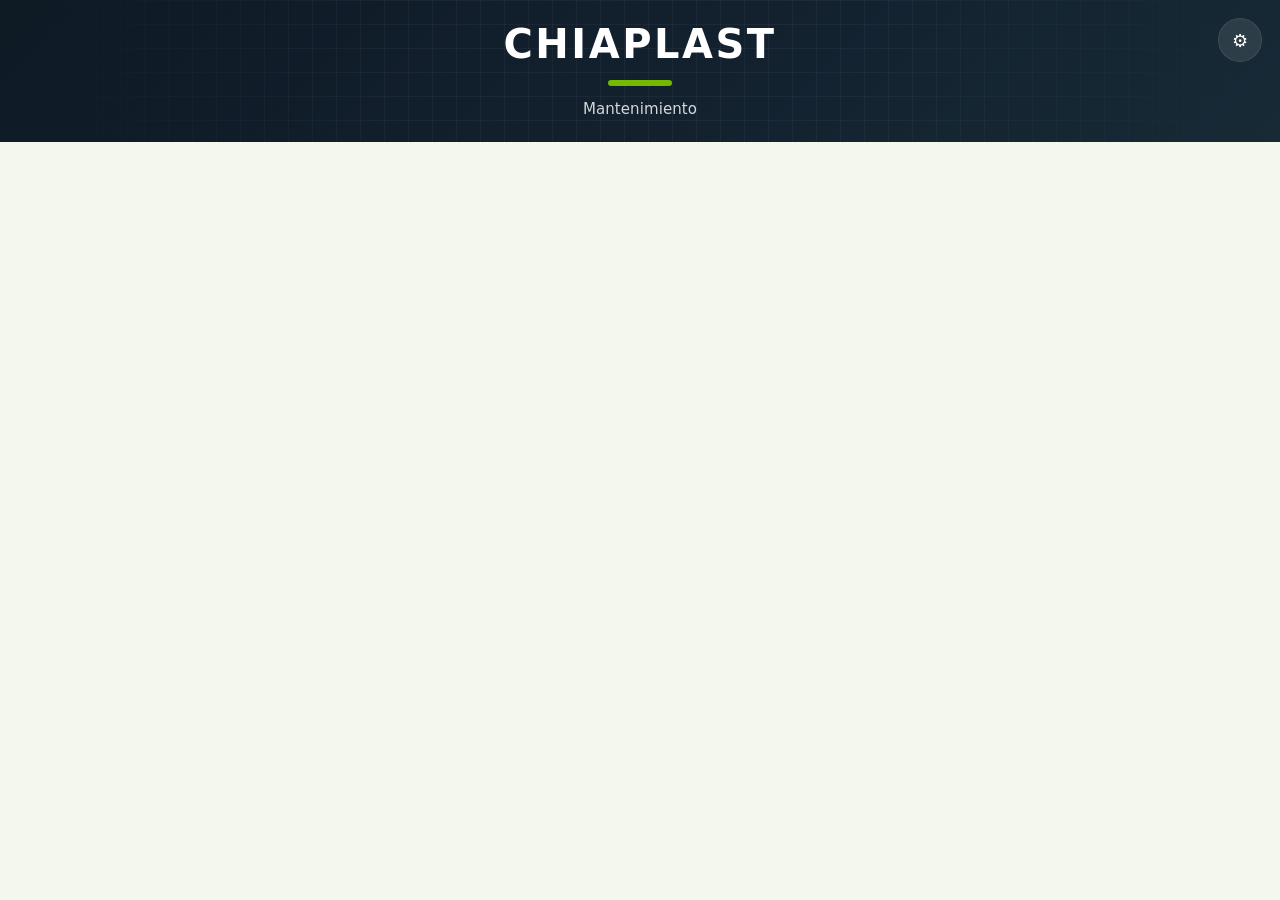
<file: www/index.html>
<!-- Publicación: 2026-10-09 flujo diario y preventivo -->
<!DOCTYPE html>
<html lang="es">
<head>
<meta charset="UTF-8">
<meta name="viewport" content="width=device-width, initial-scale=1, viewport-fit=cover">
<meta name="theme-color" content="#172b3a">
<title>Chiaplast | Mantenimiento</title>
<link rel="stylesheet" href="css/main.css">
</head>
<body>
<div class="app">
<header class="app-topbar" aria-label="Barra de estado Chiaplast">
  <button class="topbar-menu" type="button" id="navOpen" aria-controls="appSidebar" aria-expanded="false" aria-label="Abrir menú"><svg aria-hidden="true" viewBox="0 0 24 24" fill="none" stroke="currentColor" stroke-width="2" stroke-linecap="round" stroke-linejoin="round"><path d="M4 7h16M4 12h16M4 17h16"/></svg></button>
  <button class="brand" type="button" onclick="go('menu')" aria-label="Ir al centro de control">
    <span class="brand-logo"><img src="img/logo-chiaplast.png" alt="Chiaplast"></span>
  </button>
  <span class="topbar-title">Mantenimiento de planta</span>
  <div class="topbar-spacer"></div>
  <span class="topbar-clock" id="dashboardClock"></span>
  <button class="topbar-user" type="button" onclick="go('tools')"><span class="topbar-avatar" id="topbarInitials" aria-hidden="true">T</span><span id="topbarUser">Técnico</span></button>
</header>
<nav class="app-sidebar" id="appSidebar" aria-label="Navegación principal">
  <div class="sidebar-head">
    <button class="nav-toggle" type="button" id="navToggle" aria-controls="appSidebar" aria-expanded="true" aria-label="Plegar menú" title="Plegar menú"><svg class="ico-menu" aria-hidden="true" viewBox="0 0 24 24" fill="none" stroke="currentColor" stroke-width="2" stroke-linecap="round" stroke-linejoin="round"><path d="M4 7h16M4 12h16M4 17h16"/></svg><svg class="ico-close" aria-hidden="true" viewBox="0 0 24 24" fill="none" stroke="currentColor" stroke-width="2" stroke-linecap="round" stroke-linejoin="round"><path d="M6 6l12 12M18 6 6 18"/></svg></button>
    <span class="sidebar-logo"><img src="img/logo-chiaplast.png" alt="Chiaplast"></span>
  </div>
  <button type="button" data-nav="menu" onclick="go('menu')" title="Centro de Control" aria-label="Centro de Control"><svg aria-hidden="true" viewBox="0 0 24 24" fill="none" stroke="currentColor" stroke-width="1.9" stroke-linecap="round" stroke-linejoin="round"><path d="M4 4h6v6H4zM14 4h6v6h-6zM4 14h6v6H4zM14 14h6v6h-6z"/></svg><span class="nav-label">Centro de Control</span></button>
  <button type="button" onclick="startWorkflow('daily')" title="Recorrido diario" aria-label="Recorrido diario"><svg aria-hidden="true" viewBox="0 0 24 24" fill="none" stroke="currentColor" stroke-width="1.9" stroke-linecap="round" stroke-linejoin="round"><path d="M9 3h6v4H9zM15 5h3v16H6V5h3M9 14l2 2 4-4"/></svg><span class="nav-label">Recorrido diario</span></button>
  <button type="button" data-nav="preventive" onclick="startWorkflow('preventive')" title="Preventivo" aria-label="Preventivo"><svg aria-hidden="true" viewBox="0 0 24 24" fill="none" stroke="currentColor" stroke-width="1.9" stroke-linecap="round" stroke-linejoin="round"><path d="M14.7 6.3a4 4 0 0 0-5.4 5.4L3 18l3 3 6.3-6.3a4 4 0 0 0 5.4-5.4l-2.5 2.5-2.4-.6-.6-2.4z"/></svg><span class="nav-label">Preventivo</span></button>
  <button type="button" data-nav="weeklyCalendar" onclick="openWeeklyCalendar()" title="Calendario semanal" aria-label="Calendario semanal"><svg aria-hidden="true" viewBox="0 0 24 24" fill="none" stroke="currentColor" stroke-width="1.9" stroke-linecap="round" stroke-linejoin="round"><path d="M4 6h16v15H4zM16 3v5M8 3v5M4 11h16"/></svg><span class="nav-label">Calendario semanal</span></button>
  <button type="button" data-nav="kanban" onclick="go('kanban')" title="Kanban" aria-label="Kanban"><svg aria-hidden="true" viewBox="0 0 24 24" fill="none" stroke="currentColor" stroke-width="1.9" stroke-linecap="round" stroke-linejoin="round"><path d="M4 4h5v16H4zM11 4h4v10h-4zM17 4h3v13h-3z"/></svg><span class="nav-label">Kanban</span></button>
  <button type="button" data-nav="notes" onclick="go('notes')" title="Bitácora" aria-label="Bitácora"><svg aria-hidden="true" viewBox="0 0 24 24" fill="none" stroke="currentColor" stroke-width="1.9" stroke-linecap="round" stroke-linejoin="round"><path d="M5 4h14v17H5zM9 4v17M12 9h4M12 13h4"/></svg><span class="nav-label">Bitácora</span></button>
  <span class="sidebar-status" title="Datos locales"><i aria-hidden="true"></i><span class="nav-label">Datos locales</span></span>
  <button class="sidebar-bottom" type="button" onclick="go('tools')" title="Ajustes" aria-label="Ajustes"><svg aria-hidden="true" viewBox="0 0 24 24" fill="none" stroke="currentColor" stroke-width="1.9" stroke-linecap="round" stroke-linejoin="round"><path d="M4 7h9M17 7h3M4 17h3M11 17h9M15 5v4M9 15v4"/></svg><span class="nav-label">Ajustes</span></button>
</nav>
<div class="nav-scrim" id="navScrim" aria-hidden="true"></div>

<!-- Splash -->
<section id="splash" class="screen splash active">
  <button class="corner-tools" onclick="go('tools')" aria-label="Herramientas">⚙</button>
  <div><div class="mark">CHIAPLAST</div><i class="rule"></i><div class="sub">Mantenimiento</div></div>
</section>

<!-- Login -->
<section id="login" class="screen login">
  <button class="corner-tools" onclick="go('tools')" aria-label="Herramientas">⚙</button>
  <div class="top">
    <div class="mark" style="font-size:30px">CHIAPLAST</div><i class="rule"></i>
    <h1>Departamento de Mantenimiento</h1>
    <p>Reportes de mantenimiento de planta.</p>
  </div>
  <div class="stripe"></div>
  <div class="sheet">
    <button class="btn btn-p" id="loginBtn" onclick="signIn()">Continuar</button>
    <small id="loginErr" role="alert"></small>
  </div>
</section>

<!-- Menú -->
<section id="menu" class="screen">
  <header class="bar">
    <h1>Centro de Control de Planta<small>LÍNEA DE MANDO INDUSTRIAL · OPERACIÓN LOCAL</small></h1>
    <button class="iconbtn" style="width:38px;height:38px;font-size:18px" onclick="go('tools')" aria-label="Configuración">⚙</button>
  </header>
  <div class="body cc-body">
    <div class="cc-head">
      <div class="cc-titles"><h2 class="cc-title">Centro de Control</h2><p class="cc-date" id="dashboardDate"></p></div>
      <div class="cc-actions">
        <button type="button" class="cc-btn cc-btn-sec" onclick="startWorkflow('preventive')"><svg aria-hidden="true" viewBox="0 0 24 24" fill="none" stroke="currentColor" stroke-width="1.9" stroke-linecap="round" stroke-linejoin="round"><path d="M14.7 6.3a4 4 0 0 0-5.4 5.4L3 18l3 3 6.3-6.3a4 4 0 0 0 5.4-5.4l-2.5 2.5-2.4-.6-.6-2.4z"/></svg>Reporte preventivo</button>
        <button type="button" class="cc-btn cc-btn-pri" onclick="startWorkflow('daily')"><svg aria-hidden="true" viewBox="0 0 24 24" fill="none" stroke="currentColor" stroke-width="1.9" stroke-linecap="round" stroke-linejoin="round"><path d="M9 3h6v4H9zM15 5h3v16H6V5h3M9 14l2 2 4-4"/></svg>Recorrido diario</button>
      </div>
    </div>
    <section class="cc-section" aria-labelledby="ccToolsTitle">
      <h2 class="cc-h2" id="ccToolsTitle">Herramientas</h2>
      <div class="cc-grid">
        <button type="button" class="cc-card" onclick="go('kanban')"><span class="cc-card-top"><span class="cc-ico is-lime"><svg aria-hidden="true" viewBox="0 0 24 24" fill="none" stroke="currentColor" stroke-width="1.9" stroke-linecap="round" stroke-linejoin="round"><path d="M4 4h5v16H4zM11 4h4v10h-4zM17 4h3v13h-3z"/></svg></span><span class="cc-status" id="widgetKanbanCount">0 activas</span></span><span class="cc-card-title">Tablero Kanban</span><span class="cc-card-desc">Actividades por iniciar, en proceso y terminadas</span></button>
        <button type="button" class="cc-card" onclick="openPreventiveBoard()"><span class="cc-card-top"><span class="cc-ico is-blue"><svg aria-hidden="true" viewBox="0 0 24 24" fill="none" stroke="currentColor" stroke-width="1.9" stroke-linecap="round" stroke-linejoin="round"><path d="M4 5h16v15H4zM4 10h16M9 10v10M14 10v10"/></svg></span><span class="cc-status" id="widgetBoardCount">Mes actual</span></span><span class="cc-card-title">Tablero mensual</span><span class="cc-card-desc">Seguimiento de los preventivos del mes</span></button>
        <button type="button" class="cc-card" onclick="openReminders()"><span class="cc-card-top"><span class="cc-ico is-lime"><svg aria-hidden="true" viewBox="0 0 24 24" fill="none" stroke="currentColor" stroke-width="1.9" stroke-linecap="round" stroke-linejoin="round"><path d="M6 9a6 6 0 0 1 12 0c0 6 2 8 2 8H4s2-2 2-8M10 21h4"/></svg></span><span class="cc-status" id="menuReminderCount">0 pendientes</span></span><span class="cc-card-title">Recordatorios</span><span class="cc-card-desc">Próximos avisos y tareas programadas</span></button>
        <button type="button" class="cc-card" onclick="openNotes()"><span class="cc-card-top"><span class="cc-ico is-blue"><svg aria-hidden="true" viewBox="0 0 24 24" fill="none" stroke="currentColor" stroke-width="1.9" stroke-linecap="round" stroke-linejoin="round"><path d="M4 7h4l2-3h4l2 3h4v13H4zM12 17a3.5 3.5 0 1 0 0-7 3.5 3.5 0 0 0 0 7z"/></svg></span><span class="cc-status">Bitácora</span></span><span class="cc-card-title">Notas técnicas</span><span class="cc-card-desc">Notas de intervención y fotografías</span></button>
        <button type="button" class="cc-card" onclick="openSpecialWorks()"><span class="cc-card-top"><span class="cc-ico is-lime"><svg aria-hidden="true" viewBox="0 0 24 24" fill="none" stroke="currentColor" stroke-width="1.9" stroke-linecap="round" stroke-linejoin="round"><path d="M12 3l2.6 5.6 6 .7-4.5 4.1 1.2 6L12 16.4 6.7 19.4l1.2-6L3.4 9.3l6-.7z"/></svg></span><span class="cc-status" id="specialWorkCount">0 pendientes</span></span><span class="cc-card-title">Trabajos especiales</span><span class="cc-card-desc">Órdenes pendientes y formatos de término</span></button>
        <button type="button" class="cc-card" onclick="openPreventiveDrafts()"><span class="cc-card-top"><span class="cc-ico is-blue"><svg aria-hidden="true" viewBox="0 0 24 24" fill="none" stroke="currentColor" stroke-width="1.9" stroke-linecap="round" stroke-linejoin="round"><path d="M12 3a9 9 0 1 0 9 9M12 7v5l3 3"/></svg></span><span class="cc-status" id="preventiveDraftCount">0 por liberar</span></span><span class="cc-card-title">Preventivos en curso</span><span class="cc-card-desc">Retomar o eliminar formatos guardados</span></button>
        <button type="button" class="cc-card" onclick="openWeeklyCalendar()"><span class="cc-card-top"><span class="cc-ico is-lime"><svg aria-hidden="true" viewBox="0 0 24 24" fill="none" stroke="currentColor" stroke-width="1.9" stroke-linecap="round" stroke-linejoin="round"><path d="M4 6h16v15H4zM16 3v5M8 3v5M4 11h16"/></svg></span><span class="cc-status">Esta semana</span></span><span class="cc-card-title">Calendario semanal</span><span class="cc-card-desc">Programa qué máquinas se atienden cada día</span></button>
      </div>
    </section>
    <section class="cc-panel" aria-labelledby="ccRecentTitle">
      <div class="cc-panel-head"><h2 id="ccRecentTitle">Últimos folios</h2><button type="button" class="cc-link" onclick="go('notes')">Historial completo</button></div>
      <div class="f history-search"><label for="historySearch">Buscar folio, máquina o área</label><input id="historySearch" type="search" placeholder="Ej. BM-1-DIM-20261029" oninput="filterReportHistory()"></div>
      <div id="recent"></div>
    </section>
  </div>
</section>

<!-- Selección de chequeo para extrusoras -->
<section id="checkType" class="screen">
  <header class="bar">
    <button class="iconbtn" onclick="history.back()" aria-label="Atrás">‹</button>
    <h1>Tipo de chequeo<small id="checkArea"></small></h1>
  </header>
  <div class="body">
    <button class="area" style="width:100%;margin-bottom:12px" onclick="startCheck('daily')">
      <b style="font-size:20px">Chequeo diario</b>
    </button>
    <button class="area" style="width:100%" onclick="startCheck('preventive')">
      <b style="font-size:20px">Mantenimiento preventivo</b>
    </button>
  </div>
</section>

<!-- Selección de área para mantenimiento preventivo -->
<section id="preventiveArea" class="screen">
  <header class="bar">
    <button class="iconbtn" onclick="root('menu')" aria-label="Atrás">‹</button>
    <h1>Generar Reporte MTTO preventivo</h1>
  </header>
  <div class="body">
    <div class="areas">
      <button class="area" onclick="choosePreventiveArea('Extrusión 1','E1')"><b>E1</b><span>Extrusión 1</span></button>
      <button class="area" onclick="choosePreventiveArea('Extrusión 2','E2')"><b>E2</b><span>Extrusión 2</span></button>
      <button class="area" onclick="choosePreventiveArea('CAM','CAM')"><b>CAM</b><span>CAM</span></button>
      <button class="area" onclick="choosePreventiveArea('IMP','IMP')"><b>IMP</b><span>IMP</span></button>
      <button class="area" onclick="choosePreventiveArea('DIM','DIM')"><b>DIM</b><span>DIM</span></button>
      <button class="area" onclick="choosePreventiveArea('BSL','BSL')"><b>BSL</b><span>BSL</span></button>
    </div>
  </div>
</section>

<section id="preventiveMachine" class="screen">
  <header class="bar">
    <button class="iconbtn" onclick="go('preventiveArea')" aria-label="Atrás">‹</button>
    <h1>Elegir máquina<small id="preventiveMachineSubtitle"></small></h1>
  </header>
  <div class="body">
    <div id="preventiveMachineChoices" class="areas"></div>
  </div>
</section>

<!-- Registro agrupado de reportes diarios -->
<section id="dailyArea" class="screen">
  <header class="bar">
    <button class="iconbtn" onclick="leaveDailyBatch()" aria-label="Atrás">‹</button>
    <h1>Reportes diarios</h1>
  </header>
  <div class="body">
    <div class="areas">
      <button class="area" onclick="chooseDailyArea('Extrusión 1','E1AREA')"><b>E1</b><span>Extrusión 1</span></button>
      <button class="area" onclick="chooseDailyArea('Extrusión 2','E2AREA')"><b>E2</b><span>Extrusión 2</span></button>
      <button class="area" onclick="chooseDailyArea('CAM','CAM')"><b>CAM</b><span>CAM</span></button>
      <button class="area" onclick="chooseDailyArea('IMP','IMP')"><b>IMP</b><span>IMP</span></button>
      <button class="area" onclick="chooseDailyArea('DIM','DIM')"><b>DIM</b><span>DIM</span></button>
      <button class="area" onclick="chooseDailyArea('BSL','BSL')"><b>BSL</b><span>BSL</span></button>
    </div>
  </div>
</section>

<section id="dailyMachine" class="screen">
  <header class="bar">
    <button class="iconbtn" onclick="go('dailyArea')" aria-label="Atrás">‹</button>
    <h1>Elegir máquina<small id="dailyMachineSubtitle"></small></h1>
  </header>
  <div class="body">
    <div id="dailyMachineChoices" class="areas"></div>
    <div class="card" style="margin-top:14px">
      <div class="f"><label for="customMachine">Otra máquina</label>
        <input id="customMachine" placeholder="Nombre de la máquina" autocomplete="off">
      </div>
      <button class="btn btn-s" style="width:100%" onclick="chooseCustomDailyMachine()">Usar este nombre</button>
    </div>
  </div>
</section>

<section id="dailyBatch" class="screen">
  <header class="bar">
    <button class="iconbtn" onclick="leaveDailyBatch()" aria-label="Salir">‹</button>
    <h1>Informes recopilados<small id="dailyBatchCount"></small></h1>
  </header>
  <div class="body">
    <div class="card">
      <div id="dailyBatchList"></div>
      <div id="dailyBatchEmpty" class="empty">Sin máquinas agregadas.</div>
      <div class="f" style="margin-top:18px;margin-bottom:0">
        <span class="lbl">Formato de salida</span>
        <div class="export-choice" role="radiogroup" aria-label="Formato de los reportes diarios">
          <label><input type="radio" name="batchExportChoice" value="pdf"> PDF</label>
          <label><input type="radio" name="batchExportChoice" value="excel" checked> Excel</label>
          <label><input type="radio" name="batchExportChoice" value="both"> Ambos</label>
        </div>
      </div>
    </div>
  </div>
  <div class="dock" style="gap:8px">
    <button class="btn btn-s" onclick="go('dailyArea')">Otra máquina</button>
    <button class="btn btn-p" id="finishBatchBtn" onclick="finishDailyBatch()">Terminar y guardar</button>
  </div>
</section>

<!-- Formulario -->
<section id="form" class="screen form-screen">
  <header class="bar form-bar">
    <button class="iconbtn" onclick="history.back()" aria-label="Atrás">‹</button>
    <div class="form-bar-title"><span class="form-kicker">CAPTURA DE MANTENIMIENTO</span><h1 id="fTitle">Área</h1></div>
    <button class="btn btn-s form-save" type="button" onclick="closeFormToTools()">Guardar y cerrar</button>
  </header>
  <div class="form-progress" aria-label="Progreso del reporte">
    <div class="steps"><div class="on"></div><div></div></div>
    <div class="steps-l"><span>01 · Captura</span><span>02 · Revisión</span></div>
  </div>
  <div class="body form-body">
    <section class="form-section">
      <div class="form-section-heading"><span>01</span><div><h2>Datos del reporte</h2><p>Fecha y hora del recorrido o intervención</p></div></div>
      <div class="card form-card">
        <div class="two">
          <div class="f"><label for="d">Fecha</label><input type="date" id="d" onchange="this.classList.remove('bad');saveDraft()"></div>
          <div class="f"><label for="t">Hora</label><input type="time" id="t" onchange="this.classList.remove('bad');saveDraft()"></div>
        </div>
        <button class="link" type="button" onclick="setNow();saveDraft()">Usar fecha y hora actuales</button>
      </div>
    </section>

    <section class="form-section form-preventive-section">
      <div class="form-section-heading"><span>02</span><div><h2>Intervención preventiva</h2><p>Tiempo, frecuencia y observaciones</p></div></div>
      <div class="card form-card" id="preventiveTimesCard" hidden>
        <h3>Tiempo de intervención</h3>
        <div class="two">
          <div class="f"><label for="pmStartDate">Fecha de inicio</label><input id="pmStartDate" type="date" onchange="saveDraft();updateDowntimeTotal()"></div>
          <div class="f"><label for="pmStartTime">Hora de inicio</label><input id="pmStartTime" type="time" onchange="saveDraft();updateDowntimeTotal()"></div>
        </div>
        <div class="two">
          <div class="f"><label for="pmStopDate">Fecha de parada / término</label><input id="pmStopDate" type="date" onchange="saveDraft();updateDowntimeTotal()"></div>
          <div class="f"><label for="pmStopTime">Hora de parada / término</label><input id="pmStopTime" type="time" onchange="saveDraft();updateDowntimeTotal()"></div>
        </div>
        <div id="downtimeTotal" class="downtime-total" aria-live="polite">Tiempo muerto total: completa inicio y término.</div>
        <small>Si el mantenimiento sigue en curso, puede dejar vacíos los campos de parada.</small>
      </div>
      <div class="card form-card" id="motorHzCard" hidden>
        <h3>Motor principal</h3>
        <div class="f"><label for="motorHz">Frecuencia del motor (Hz)</label><input id="motorHz" type="number" min="0" max="1000" step="0.1" inputmode="decimal" placeholder="Ej. 60" onchange="saveDraft()"></div>
      </div>
      <div class="card form-card" id="preventiveEvidenceCard" hidden>
        <h3>Evidencia del mantenimiento preventivo</h3>
        <div class="form-photo-grid">
          <div class="f"><label>Fotografías antes (máximo 5)</label><div class="parts-photo-tools"><button class="btn btn-s" type="button" onclick="capturePreventivePhoto('before')">Tomar foto antes</button><button class="btn btn-s" type="button" onclick="pickPreventivePhoto('before')">Adjuntar foto antes</button></div><input id="pmBeforeInput" type="file" accept="image/*" multiple hidden onchange="previewPreventivePhotos(this,'before')"><div id="pmBeforePreview" class="parts-photo-preview"></div></div>
          <div class="f"><label>Fotografías después (máximo 5)</label><div class="parts-photo-tools"><button class="btn btn-s" type="button" onclick="capturePreventivePhoto('after')">Tomar foto después</button><button class="btn btn-s" type="button" onclick="pickPreventivePhoto('after')">Adjuntar foto después</button></div><input id="pmAfterInput" type="file" accept="image/*" multiple hidden onchange="previewPreventivePhotos(this,'after')"><div id="pmAfterPreview" class="parts-photo-preview"></div></div>
        </div>
        <div class="f"><label for="pmObservations">Observaciones del mantenimiento</label><textarea id="pmObservations" rows="3" placeholder="Observaciones, pendientes y condiciones al entregar" oninput="saveDraft()"></textarea></div>
        <small>Las fotografías se conservarán en este dispositivo y se incorporarán al PDF; el Excel incluirá el registro de evidencia y su cantidad.</small>
      </div>
    </section>

    <section class="form-section">
      <div class="form-section-heading"><span>03</span><div><h2>Inspección del equipo</h2><p>Responda cada punto para completar el chequeo</p></div></div>
      <div class="ph" id="ph" hidden><b>Campos del área.</b></div>
      <div id="ext" class="form-checklist" hidden></div>
      <div class="card form-card" id="maintenanceFields">
        <div class="f"><span class="lbl">Tipo de mantenimiento<em>*</em></span>
          <div class="seg" id="gType" data-v="">
            <button type="button" aria-pressed="false" onclick="choose('gType',this)">PREVENTIVO</button>
            <button type="button" aria-pressed="false" onclick="choose('gType',this)">CORRECTIVO</button>
          </div>
          <div class="err">Elige el tipo de mantenimiento.</div>
        </div>
        <div class="f"><span class="lbl">Estado del equipo<em>*</em></span>
          <div class="seg" id="gStatus" data-v="">
            <button type="button" aria-pressed="false" onclick="choose('gStatus',this)">ENTREGADO</button>
            <button type="button" aria-pressed="false" onclick="choose('gStatus',this)">EN PROCESO</button>
            <button type="button" aria-pressed="false" onclick="choose('gStatus',this)">EN PARO</button>
          </div>
          <div class="err">Elige el estado del equipo.</div>
        </div>
      </div>
    </section>

    <section class="form-section">
      <div class="form-section-heading"><span>04</span><div><h2>Refacciones y observaciones</h2><p>Material utilizado y notas de la intervención</p></div></div>
      <details class="parts-card form-parts" id="partsCard" hidden>
        <summary><span><b>Refacciones usadas</b><small>Registra cada refacción y la cantidad utilizada</small></span><span class="parts-chevron" aria-hidden="true">⌄</span></summary>
        <div class="parts-content">
          <div class="parts-head"><span>Refacción</span><span>Cantidad</span><span></span></div>
          <div id="partsList"></div>
          <button class="btn btn-s parts-add" type="button" onclick="addPartRow()">＋ Agregar refacción</button>
          <div class="f form-parts-photos">
            <label>Fotografías de las refacciones (máximo 5)</label>
            <div class="parts-photo-tools">
              <button class="btn btn-s" type="button" onclick="capturePartsPhoto()">Tomar fotografía</button>
              <button class="btn btn-s" type="button" onclick="pickPartsPhoto()">Adjuntar imagen</button>
            </div>
            <input id="partsPhotosInput" style="display:none" type="file" accept="image/*" capture="environment" multiple onchange="previewPartsPhotos(this)">
            <small class="parts-photo-note">Las imágenes se guardan localmente para esta máquina. Puede tomar fotos con la cámara o seleccionar imágenes del dispositivo.</small>
            <div id="partsPhotoPreview" class="parts-photo-preview"></div>
          </div>
        </div>
      </details>
      <div class="card form-card">
        <div class="f"><label for="obs">Observaciones</label><textarea id="obs" placeholder="Qué se hizo, piezas cambiadas, pendientes…" oninput="saveDraft()"></textarea></div>
      </div>
    </section>

    <section class="form-section">
      <div class="form-section-heading"><span>05</span><div><h2>Seguimiento</h2><p>Acciones posteriores para esta máquina</p></div></div>
      <div class="context-actions form-followup" aria-label="Acciones de seguimiento para esta máquina">
        <button class="btn btn-s" type="button" onclick="openKanbanForCurrentContext()">＋ Crear tarea de seguimiento</button>
        <button class="btn btn-s" type="button" onclick="openReminderForCurrentContext()">＋ Programar recordatorio</button>
        <button class="btn btn-s" type="button" onclick="openNoteForCurrentContext()">＋ Agregar nota técnica</button>
      </div>
    </section>


  </div>
  <div class="dock form-dock"><button class="btn btn-p" onclick="review()">Revisar reporte</button></div>
</section>

<!-- Confirmación -->
<section id="confirm" class="screen confirm-screen">
  <header class="bar confirm-bar">
    <button class="iconbtn" onclick="history.back()" aria-label="Atrás">‹</button>
    <div class="confirm-bar-title"><span class="form-kicker">ETAPA 1 · REVISIÓN</span><h1>Revisar preventivo</h1></div>
  </header>
  <div class="form-progress" aria-label="Progreso del reporte">
    <div class="steps"><div class="on"></div><div class="on"></div></div>
    <div class="steps-l"><span>01 · Captura</span><span class="current">02 · Revisión</span></div>
  </div>
  <div class="body confirm-body">
    <div class="confirm-intro"><span class="eyebrow">ANTES DE ENVIAR A LIBERACIÓN</span><h2>Verifique la captura preventiva</h2><p>Al marcarlo como listo, el formato pasará a la segunda etapa. Todavía no se generará ningún archivo.</p></div>
    <div class="card confirm-card">
      <div id="sum" class="confirm-summary"></div>
      <div class="fname"><span>Archivo</span><b id="fn"></b></div>
      <div class="f confirm-format" id="dailyExportChoice" hidden>
        <span class="lbl">Formato de exportación del chequeo diario</span>
        <div class="export-choice" role="radiogroup" aria-label="Formato de exportación">
          <label><input type="radio" name="exportChoice" value="pdf"> PDF</label>
          <label><input type="radio" name="exportChoice" value="excel" checked> Excel</label>
          <label><input type="radio" name="exportChoice" value="both"> Ambos</label>
        </div>
      </div>
    </div>
  </div>
  <div class="dock confirm-dock">
    <button class="btn btn-s" onclick="history.back()">Editar etapa 1</button>
    <button class="btn btn-p" id="confirmActionBtn" onclick="confirmReportAction()">Marcar listo para liberación</button>
  </div>
</section>

<section id="releaseFinal" class="screen release-screen">
  <header class="bar">
    <button class="iconbtn" onclick="editPreventiveStageOne()" aria-label="Editar etapa preventiva">‹</button>
    <div><span class="form-kicker">ETAPA 2 · LIBERACIÓN FINAL</span><h1>Liberación de mantenimiento</h1></div>
  </header>
  <div class="form-progress" aria-label="Progreso del reporte">
    <div class="steps"><div class="on"></div><div class="on"></div></div>
    <div class="steps-l"><span>01 · Preventivo listo</span><span class="current">02 · Liberación final</span></div>
  </div>
  <div class="body release-body">
    <div class="confirm-intro"><span class="eyebrow">VERIFICACIÓN EN PRODUCCIÓN</span><h2>Comprobar funcionamiento de la máquina</h2><p>Revise el equipo trabajando en la línea de producción. Registre el resultado y los comentarios; las firmas son opcionales.</p></div>
    <div class="card confirm-card"><div id="releaseSummary" class="confirm-summary"></div></div>
    <div class="card form-card release-card">
      <div class="f"><label for="releaseMachineStatus">Estado de la máquina en línea</label>
        <select id="releaseMachineStatus" onchange="updateReleaseField()"><option value="">Seleccionar resultado de verificación</option><option value="Funcionando correctamente en línea">Funcionando correctamente en línea</option><option value="Funciona con observaciones">Funciona con observaciones</option><option value="No funciona / requiere ajuste">No funciona / requiere ajuste</option><option value="No fue posible comprobar">No fue posible comprobar</option></select>
      </div>
      <div class="f"><label for="releaseComments">Comentarios de liberación final</label><textarea id="releaseComments" rows="4" placeholder="Describa cómo se encontró la máquina trabajando en producción, pruebas realizadas y observaciones..." oninput="updateReleaseField()"></textarea></div>
      <div class="f"><label for="ccmApproval">Visto bueno de CCM (opcional)</label><select id="ccmApproval" onchange="updateReleaseField()"><option value="">Pendiente de visto bueno</option><option value="Aprobado">Aprobado</option><option value="No aprobado">No aprobado</option></select></div>
    </div>
        <section class="form-section form-signature-section">
      <div class="form-section-heading"><span>02</span><div><h2>Firmas de liberación</h2><p>Opcionales; puede completar una, varias o ninguna</p></div></div>
      <div class="card form-card form-signatures" id="sigCard" hidden>
        <div class="form-signature-grid">
          <div class="f">
            <span class="lbl">CCM (opcional)</span>
            <input id="ccmName" maxlength="60" placeholder="Nombre de CCM" oninput="this.classList.remove('bad');Signatures.ccm.name=this.value.trim();saveSignatureNames();saveDraft()">
            <canvas id="ccmSigPad" class="signature-pad" width="600" height="200" aria-label="Firma de CCM"></canvas>
            <button class="link" type="button" onclick="signatureClear('ccm');saveDraft()">Borrar firma CCM</button>
          </div>
          <div class="f">
            <span class="lbl">Responsable (opcional)</span>
            <input id="respSigName" maxlength="60" placeholder="Nombre del responsable" oninput="this.classList.remove('bad');Signatures.responsable.name=this.value.trim();saveSignatureNames();saveDraft()">
            <canvas id="respSigPad" class="signature-pad" width="600" height="200" aria-label="Firma del responsable"></canvas>
            <button class="link" type="button" onclick="signatureClear('responsable');saveDraft()">Borrar firma Responsable</button>
          </div>
          <div class="f">
            <span class="lbl">Encargado de producción (opcional)</span>
            <input id="productionName" maxlength="60" placeholder="Nombre del encargado de producción" oninput="this.classList.remove('bad');Signatures.production.name=this.value.trim();saveSignatureNames();saveDraft()">
            <canvas id="productionSigPad" class="signature-pad" width="600" height="200" aria-label="Firma del encargado de producción"></canvas>
            <button class="link" type="button" onclick="signatureClear('production');saveDraft()">Borrar firma de producción</button>
          </div>
        </div>
      </div>
    </section>
    <div class="card confirm-card release-format-card">
      <div class="f confirm-format"><span class="lbl">Formato de exportación</span>
        <div class="export-choice" role="radiogroup" aria-label="Formato de exportación">
          <label><input type="radio" name="exportChoice" value="pdf"> PDF</label>
          <label><input type="radio" name="exportChoice" value="excel" checked> Excel</label>
          <label><input type="radio" name="exportChoice" value="both"> Ambos</label>
        </div>
      </div>
    </div>
  </div>
  <div class="dock confirm-dock">
    <button class="btn btn-s" type="button" onclick="editPreventiveStageOne()">Editar preventivo</button>
    <button class="btn btn-p" id="sendBtn" type="button" onclick="send()">Liberar y generar reporte</button>
  </div>
</section>

<!-- Resultado -->
<section id="done" class="screen done done-screen">
  <div class="done-content">
    <div class="tick" aria-hidden="true">✓</div>
    <span class="done-kicker">CHIAPLAST · MANTENIMIENTO</span>
    <h2 id="rTitle">Reporte generado</h2>
    <p id="rMsg"></p>
    <div class="card done-file-card"><span>ARCHIVO GENERADO</span><div id="rFile"></div></div>
    <div id="shareBtns" class="done-share-actions"></div>
    <div class="done-primary-actions">
      <button class="btn btn-s" type="button" onclick="editGeneratedReport()">Volver a editar reporte</button>
      <button class="btn btn-p" type="button" onclick="finish()">Volver al menú</button>
    </div>
  </div>
</section>

<!-- Tablero Kanban -->
<section id="reminders" class="screen">
  <header class="bar">
    <button class="iconbtn" onclick="go('menu')" aria-label="Atrás">‹</button>
    <h1>Recordatorios</h1>
  </header>
  <div class="body">
    <form class="card" id="remindersCard" onsubmit="addReminder(event)">
      <input id="reminderId" type="hidden">
      <input id="reminderTaskId" type="hidden">
      <div class="f"><label for="reminderText">Tarea de mantenimiento</label><input id="reminderText" maxlength="140" required placeholder="Ej. Revisar resistencia de la BSL-3"></div>
      <div class="f"><label for="reminderMachine">Área / máquina</label><input id="reminderMachine" maxlength="100" placeholder="Ej. Extrusión 1 · EXT-19"></div>
      <div class="two">
        <div class="f"><label for="reminderDate">Fecha</label><input id="reminderDate" type="date" required></div>
        <div class="f"><label for="reminderTime">Hora</label><input id="reminderTime" type="time" required></div>
      </div>
      <button class="btn btn-p" type="submit" style="width:100%;margin-bottom:10px">Guardar recordatorio</button>
      <button class="btn btn-s" id="browserNotificationBtn" type="button" style="width:100%" onclick="enableReminderNotifications()">Permitir avisos del navegador</button>
    </form>
    <div class="h2">Avisos programados</div>
    <div id="reminderList" aria-live="polite"></div>
    <button class="btn btn-s" style="width:100%;margin-top:12px;flex:none" onclick="openNotes('Recordatorios','')">＋ Agregar nota técnica</button>
  </div>
</section>

<section id="preventiveBoard" class="screen">
  <header class="bar">
    <button class="iconbtn" onclick="history.back()" aria-label="Atrás">‹</button>
    <h1>Tablero mensual<small>Planta CHIAPLAST · Máquinas por mantenimiento preventivo</small></h1>
  </header>
  <div class="body">
    <div class="pm-toolbar">
      <div class="pm-month">
        <button type="button" onclick="pmShiftMonth(-1)" aria-label="Mes anterior">‹</button>
        <strong id="pmMonthLabel"></strong>
        <button type="button" onclick="pmShiftMonth(1)" aria-label="Mes siguiente">›</button>
      </div>
      <label class="pm-date" for="pmDate">Fecha del check <input id="pmDate" type="date" onchange="pmSetDate(this.value)"></label>
      <div class="pm-actions">
        <button type="button" class="btn btn-p" onclick="pmSaveNow()">Guardar</button>
        <button type="button" class="btn btn-s" onclick="pmExportCsv()">Exportar CSV</button>
        <button type="button" class="btn btn-s" onclick="pmResetMonth()">Reiniciar mes</button>
      </div>
    </div>
    <div class="pm-summary" aria-live="polite"><b id="pmSummaryText"></b><div class="pm-track"><div class="pm-fill" id="pmSummaryFill" style="width:0"></div></div><small id="pmSavedAt"></small></div>
    <div id="pmPlant" class="pm-plant"></div>
    <p class="pm-note">Toca una máquina para marcar que ya tiene su preventivo del mes (se registra con la fecha elegida arriba). Vuelve a tocarla para quitar el check. Los cambios se guardan solos en este dispositivo.</p>
    <section class="pm-stats" id="pmStats" aria-label="Estadísticas del mes"></section>
  </div>
</section>

<!-- Calendario semanal de mantenimiento (weekly.js) -->
<section id="weeklyCalendar" class="screen" aria-label="Calendario semanal">
  <div class="body wk-body"><div id="wkRoot"></div></div>
</section>

<section id="preventiveCalendar" class="screen">
  <header class="bar">
    <button class="iconbtn" onclick="go('menu')" aria-label="Atrás">‹</button>
    <h1>Tablero mensual de preventivos<small>Seguimiento mensual por máquina</small></h1>
  </header>
  <div class="body">
    <form class="card" id="preventiveCalendarForm" onsubmit="addPreventiveOrder(event)">
      <h2 style="margin:0 0 16px">Nueva orden preventiva</h2>
      <div class="f"><label for="calendarTitle">Trabajo pendiente</label><input id="calendarTitle" maxlength="140" required placeholder="Ej. Lubricar chumaceras"></div>
      <div class="two">
        <div class="f"><label for="calendarArea">Área</label><select id="calendarArea" required onchange="updateCalendarMachines()"><option value="">Selecciona un área</option></select></div>
        <div class="f"><label for="calendarMachine">Máquina</label><select id="calendarMachine" required disabled><option value="">Primero selecciona un área</option></select></div>
      </div>
      <div class="f"><label for="calendarPeriod">Periodo</label><select id="calendarPeriod" onchange="updateCalendarPeriodHint()"><option value="day">Día específico</option><option value="week">Periodo de una semana (7 días)</option></select></div>
      <div class="f"><label for="calendarStartDate">Fecha</label><input id="calendarStartDate" type="date" required onchange="updateCalendarPeriodHint()"><small id="calendarPeriodHint" class="muted"></small></div>
      <div class="f"><label for="calendarDetails">Detalle de la orden (opcional)</label><textarea id="calendarDetails" rows="2" maxlength="500" placeholder="Materiales, responsable u observaciones"></textarea></div>
      <button class="btn btn-p" type="submit" style="width:100%">Agregar al calendario</button>
    </form>
    <div class="h2">Órdenes programadas</div>
    <div id="preventiveCalendarList" aria-live="polite"></div>
    <p class="muted" style="font-size:12px">Las órdenes se guardan en este dispositivo y se separan del modo demo.</p>
  </div>
</section>

<section id="preventiveOrder" class="screen">
  <header class="bar">
    <button class="iconbtn" onclick="go('preventiveCalendar')" aria-label="Volver al calendario">‹</button>
    <h1>Orden preventiva<small id="preventiveOrderSubtitle"></small></h1>
  </header>
  <div class="body">
    <div id="preventiveOrderDetail" class="card calendar-detail"></div>
  </div>
</section>

<section id="kanban" class="screen">
  <header class="bar"><button class="iconbtn" onclick="history.back()" aria-label="Atrás">‹</button><h1>Tablero Kanban</h1></header>
  <div class="body">
    <div class="workspace-tabs" aria-label="Herramientas de planificación">
      <button type="button" class="selected" onclick="go('kanban')">▤ Tablero Kanban</button>
      <button type="button" onclick="openPreventiveBoard()">▦ Calendario Preventivo</button>
      <button type="button" onclick="openReminders()">◷ Recordatorios</button>
      <span class="workspace-count" id="kanbanOpenCount">Tareas locales</span>
    </div>
    <div class="card"><h2 style="margin-top:0">Nueva tarea</h2>
      <div class="f"><label for="kanbanTitle">Tarea</label><input id="kanbanTitle" maxlength="140" placeholder="Ej. Cambiar chumacera de BM-2"></div>
      <div class="two"><div class="f"><label for="kanbanArea">Área / máquina</label><input id="kanbanArea" maxlength="80" placeholder="DIM · BM-2"></div><div class="f"><label for="kanbanDue">Fecha límite</label><input id="kanbanDue" type="date"></div></div>
      <div class="f"><label for="kanbanDetails">Detalle (opcional)</label><textarea id="kanbanDetails" rows="2" maxlength="500" placeholder="Materiales, causa, responsable…"></textarea></div>
      <button class="btn btn-p" style="width:100%;flex:none" onclick="addKanbanTask()">Agregar al tablero</button>
    </div>
    <button class="btn btn-s" style="width:100%;margin:0 0 12px;flex:none" onclick="openNotes(&quot;Kanban&quot;,&quot;&quot;)">＋ Añadir nota con fotos</button>
    <div class="kanban-columns">
      <div class="kanban-column"><h3>Por hacer</h3><div id="kanbanTodo"></div></div>
      <div class="kanban-column"><h3>En proceso</h3><div id="kanbanDoing"></div></div>
      <div class="kanban-column"><h3>Terminado</h3><div id="kanbanDone"></div></div>
    </div>
  </div>
</section>

<!-- Notas técnicas -->
<section id="notes" class="screen">
  <header class="bar"><button class="iconbtn" onclick="history.back()" aria-label="Atrás">‹</button><h1>Notas técnicas</h1></header>
  <div class="body">
    <div class="card"><h2 style="margin-top:0">Nueva nota</h2>
      <div class="f"><label for="noteTitle">Título</label><input id="noteTitle" maxlength="120" placeholder="Ej. Fuga de aceite en reductor"></div>
      <div class="two"><div class="f"><label for="noteArea">Apartado</label><select id="noteArea"><option value="General">General</option><option value="Extrusión 1">Extrusión 1</option><option value="Extrusión 2">Extrusión 2</option><option value="CAM">CAM</option><option value="IMP">IMP</option><option value="DIM">DIM</option><option value="BSL">BSL</option><option value="Chequeo diario">Chequeo diario</option><option value="Recordatorios">Recordatorios</option><option value="Kanban">Kanban</option><option value="Otro">Otro</option></select></div><div class="f"><label for="noteMachine">Máquina / referencia</label><input id="noteMachine" maxlength="80" placeholder="Ej. BM-3"></div></div>
      <div class="f"><label for="noteText">Nota / observaciones</label><textarea id="noteText" rows="4" maxlength="3000" placeholder="Describe el hallazgo, trabajo realizado o pendiente…"></textarea></div>
      <div class="f"><label>Fotografías (máximo 5 por nota)</label><div class="two"><button class="btn btn-s" type="button" onclick="captureNotePhoto()">Tomar fotografía</button><button class="btn btn-s" type="button" onclick="pickNotePhoto()">Adjuntar imagen</button></div><input id="notePhotos" style="display:none" type="file" accept="image/*" capture="environment" multiple onchange="previewNotePhotos(this)"><small class="muted">En la APK se usa la cámara o el selector de Android. Las evidencias quedan en este dispositivo.</small></div>
      <div id="notePhotoPreview" class="photo-preview"></div>
      <button class="btn btn-p" style="width:100%;flex:none" onclick="saveNote()">Guardar nota y evidencias</button>
    </div>
    <div class="h2" style="margin-top:18px">Notas guardadas</div><div id="notesList"></div>
    <section class="notes-history">
      <div class="section-heading"><h2>Historial de Folios y Exportaciones</h2><span id="notesHistoryCount"></span></div>
      <div class="f history-search"><label for="notesHistorySearch">Buscar folio, máquina, área o fecha</label><input id="notesHistorySearch" type="search" placeholder="Ej. MTTO-2026-00001, DIM, BM-1" oninput="renderRecent('notesRecent','notesHistorySearch')"></div>
      <div id="notesRecent"></div>
    </section>
  </div>
</section>

<!-- Herramientas -->
<section id="tools" class="screen">
  <header class="bar">
    <button class="iconbtn" onclick="go('menu')" aria-label="Atrás">‹</button>
    <h1>Herramientas de MTTO</h1>
  </header>
  <div class="body">
    <div class="card"><h2 style="margin-top:0">Sesión local</h2><p class="muted">Los datos de mantenimiento permanecen guardados en este dispositivo.</p><button class="btn" style="width:100%;flex:none;background:#e0f3e8;color:#176b45" onclick="logout()">Cerrar uso local</button></div>
  </div>
</section>

<section id="preventiveDrafts" class="screen">
  <header class="bar"><button class="iconbtn" onclick="go('menu')" aria-label="Atrás">‹</button><h1>Preventivos en curso</h1></header>
  <div class="body"><div class="card"><p class="muted">Consulte el avance de cada formato y retome la captura o la liberación final.</p><div id="savedPreventiveDrafts" class="dashboard-tools"></div></div></div>
</section>

<!-- Trabajos especiales: órdenes pendientes y cierre -->
<section id="specialWorks" class="screen">
  <header class="bar"><button class="iconbtn" onclick="go('menu')" aria-label="Atrás">‹</button><h1>Trabajos especiales<small>Órdenes de intervención y seguimiento</small></h1></header>
  <div class="body">
    <div class="card">
      <div class="section-heading"><h2 id="specialFormTitle">Nueva orden especial</h2><span id="specialFormStatus">BORRADOR</span></div>
      <input id="specialId" type="hidden">
      <div class="two">
        <div class="f"><label for="specialArea">Área</label><select id="specialArea" onchange="specialAreaChanged()"><option value="">Seleccionar área</option><option value="E1">Extrusión 1</option><option value="E2">Extrusión 2</option><option value="CAM">CAM</option><option value="IMP">IMP</option><option value="DIM">DIM</option><option value="BSL">BSL</option></select></div>
        <div class="f"><label for="specialMachine">Máquina / equipo</label><select id="specialMachine"><option value="">Seleccionar máquina</option></select></div>
      </div>
      <div class="f"><label>Actividades por hacer</label><div id="specialActivitiesToDoList" class="special-repeat-list"></div><button class="btn btn-s" type="button" onclick="specialAddItem('activitiesToDo')">＋ Agregar actividad por hacer</button></div>
      <div class="f"><label>Actividades realizadas</label><div id="specialActivitiesDoneList" class="special-repeat-list"></div><button class="btn btn-s" type="button" onclick="specialAddItem('activitiesDone')">＋ Agregar actividad realizada</button></div>
      <div class="f"><label>Tareas urgentes / riesgo operativo</label><div id="specialUrgentList" class="special-repeat-list"></div><button class="btn btn-s" type="button" onclick="specialAddItem('urgent')">＋ Agregar tarea urgente</button></div>
      <div class="f"><label>Refacciones usadas</label><div id="specialPartsList" class="special-repeat-list"></div><button class="btn btn-s" type="button" onclick="specialAddItem('parts')">＋ Agregar refacción</button></div>
      <div class="f"><label for="specialNotes">Observaciones</label><textarea id="specialNotes" rows="2" placeholder="Datos adicionales, seguridad, pruebas..."></textarea></div>
      <div class="card" style="padding:12px">
        <h3>Fotografías del trabajo</h3>
        <p class="muted">Hasta 5 fotografías de antes y 5 de después. Las fotos se conservan en el dispositivo; el formato exportado indica la evidencia asociada.</p>
        <div class="f"><label>Antes</label><div class="parts-photo-tools"><button class="btn btn-s" type="button" onclick="specialCapture('before')">Tomar foto antes</button><button class="btn btn-s" type="button" onclick="specialPick('before')">Adjuntar antes</button></div><input id="specialBeforeInput" type="file" accept="image/*" multiple hidden onchange="specialFiles(this,'before')"><div id="specialBeforePreview" class="parts-photo-preview"></div></div>
        <div class="f"><label>Después</label><div class="parts-photo-tools"><button class="btn btn-s" type="button" onclick="specialCapture('after')">Tomar foto después</button><button class="btn btn-s" type="button" onclick="specialPick('after')">Adjuntar después</button></div><input id="specialAfterInput" type="file" accept="image/*" multiple hidden onchange="specialFiles(this,'after')"><div id="specialAfterPreview" class="parts-photo-preview"></div></div>
      </div>
      <div class="f"><label for="specialPriority">Prioridad</label><select id="specialPriority"><option value="normal">Normal</option><option value="alta">Alta</option><option value="urgente">Urgente</option></select></div>
      <div class="f"><label for="specialStart">Inicio de trabajo</label><input id="specialStart" type="datetime-local"></div>
      <div class="f"><label for="specialStop">Término de trabajo</label><input id="specialStop" type="datetime-local"></div>
      <div class="context-actions"><button class="btn btn-s" type="button" onclick="specialReset()">Limpiar formulario</button><button class="btn btn-p" type="button" onclick="specialSavePending()">Guardar como pendiente</button></div>
      <div class="context-actions"><button class="btn btn-s" type="button" onclick="specialExport('pending')">Formato de pendiente</button><button class="btn btn-p" type="button" onclick="specialComplete()">Terminar trabajo y liberar formato</button></div>
    </div>
    <div class="dashboard-section"><div class="section-heading"><h2>Órdenes pendientes y terminadas</h2><span id="specialListCount">0 ÓRDENES</span></div><div id="specialList"></div></div>
  </div>
</section>

<div id="helpModal" class="helpm" hidden onclick="this.hidden=true"><div class="helpbox"><p id="helpText"></p><button class="btn btn-p">Entendido</button></div></div>
<div class="toast" id="toast" role="status" aria-live="polite"></div>
</div>
<script src="js/bridge.js"></script>
<script src="js/utils.js"></script>
<script src="js/store.js"></script>
<script src="js/keys.js"></script>
<script src="js/machines.js"></script>
<script src="js/signatures.js"></script>
<script src="js/kanban.js"></script>
<script src="js/notes.js"></script>
<script src="js/reminders.js"></script>
<script src="js/special.js"></script>
<script src="js/reports.js"></script>
<script src="js/checklists.js"></script>
<script src="js/preventive.js"></script>
<script src="js/daily.js"></script>
<script src="js/state.js"></script>
<script src="js/weekly.js"></script>
<script src="js/app.js"></script>
</body>
</html>
</file>
<file: www/css/main.css>
/* =========================================================
   CHIAPLAST · SISTEMA VISUAL CONSOLIDADO
   Base, tokens, navegación y componentes compartidos
   ========================================================= */

/* 1. Tokens globales: tema claro */
:root{
  color-scheme:light;
  --bg:#F3F7EC;
  --surface:#FFFFFF;
  --surface-2:#f5f8fa;
  --surface-3:#eaf0f4;
  --ink:#10301A;
  --muted:#4A6450;
  --line:#E1EADA;
  --steel:#0E3B1C;
  --steel-2:#1A4D2A;
  --steel-3:#0A2C14;
  --accent:#74B800;
  --accent-2:#176b45;
  --accent-hover:#86C81A;
  --accent-ink:#0F2A08;
  --focus:#0073BC;
  --ok:#146b42;
  --ok-soft:#e0f3e8;
  --err:#a51f1a;
  --err-soft:#fbe8e7;
  --alert:#176b45;
  --alert-soft:#e0f3e8;
  --pending:#4A6450;
  --pending-soft:#EEF3E8;
  --chip:#F3F7EC;
  --shadow:0 8px 24px rgba(16,48,26,.07);
  --shadow-raised:0 14px 32px rgba(16,48,26,.12);
  --r:12px;
  --radius-sm:8px;
  --radius-md:10px;
  --radius-lg:12px;
  --radius-pill:999px;
  --space-1:4px;
  --space-2:8px;
  --space-3:12px;
  --space-4:16px;
  --space-5:24px;
  --space-6:32px;
  --text-xs:12px;
  --text-sm:14px;
  --text-md:16px;
  --text-lg:18px;
  --text-xl:22px;
  --text-2xl:26px;
  --weight-medium:500;
  --weight-semibold:650;
  --weight-bold:750;
  --weight-black:900;
  --leading-tight:1.2;
  --leading-normal:1.45;
  --leading-relaxed:1.6;
  --control-sm:36px;
  --control-md:44px;
  --control-lg:48px;
  --control-xl:56px;
  --duration-fast:150ms;
  --duration-normal:200ms;
  --duration-slow:250ms;
  --ease-standard:cubic-bezier(.2,.0,.2,1);
  --ease-enter:cubic-bezier(.0,.0,.2,1);
  --ease-exit:cubic-bezier(.4,.0,1,1);
  --transition-ui:200ms var(--ease-standard);
  --flow-daily:#0073BC;
  --flow-daily-soft:#E3F1FB;
  --flow-preventive:#176b45;
  --flow-preventive-soft:#e0f3e8;
  --flow-special:#684c91;
  --flow-special-soft:#f0eafa;
  --flow-kanban:#3d617a;
  --flow-kanban-soft:#e8f0f5;
  --flow-notes:#386a68;
  --flow-notes-soft:#e7f2f0;
  --flow-reminders:#176b45;
  --flow-reminders-soft:#e0f3e8;
  --brand-blue:#0073BC;
  --brand-blue-soft:#E3F1FB;
  --brand-lime-soft:#EDF6DD;
  --shell-ink:#CFE0C8;
  --shell-ink-soft:#B8D99A;
  /* Texto o ícono "verde" sobre fondo claro: la lima no da 4.5:1 sobre blanco. */
  --accent-text:#3D6200;
  --st:env(safe-area-inset-top,0px);
  --sb:env(safe-area-inset-bottom,0px);
}

/* 2. Tema oscuro real: superficies separadas, no inversión */
@media(prefers-color-scheme:dark){
  :root{
    color-scheme:dark;
    --bg:#101820;
    --surface:#18232d;
    --surface-2:#202e39;
    --surface-3:#293a46;
    --ink:#f0f4f7;
    --muted:#b0bec8;
    --line:#3b4b57;
    --steel:#0e1922;
    --steel-2:#192a36;
    --steel-3:#09131b;
    --accent:#8FD12A;
    --accent-text:#8FD12A;
    --accent-2:#319768;
    --accent-hover:#79d3a5;
    --accent-ink:#0F2A08;
    --focus:#91caff;
    --ok:#6bd69b;
    --ok-soft:#183d30;
    --err:#ff938b;
    --err-soft:#482624;
    --alert:#6bd69b;
    --alert-soft:#183d30;
    --pending:#c0cbd3;
    --pending-soft:#293944;
    --chip:#263641;
    --shadow:0 8px 24px rgba(0,0,0,.22);
    --shadow-raised:0 14px 32px rgba(0,0,0,.34);
    --flow-daily:#8dc9f1;
    --flow-daily-soft:#1c3545;
    --flow-preventive:#6bd69b;
    --flow-preventive-soft:#183d30;
    --flow-special:#c5a7f0;
    --flow-special-soft:#302640;
    --flow-kanban:#a1c4dc;
    --flow-kanban-soft:#203542;
    --flow-notes:#91c9c2;
    --flow-notes-soft:#1d3938;
    --flow-reminders:#6bd69b;
    --flow-reminders-soft:#183d30;
  }
}

/* Permite forzar tema desde el contenedor sin exigir cambios JS */
[data-theme="dark"]{
  color-scheme:dark;
  --bg:#101820;--surface:#18232d;--surface-2:#202e39;--surface-3:#293a46;
  --ink:#f0f4f7;--muted:#b0bec8;--line:#3b4b57;--steel:#0e1922;
  --steel-2:#192a36;--steel-3:#09131b;--accent:#8FD12A;--accent-2:#319768;
  --accent-hover:#79d3a5;--accent-ink:#0F2A08;--accent-text:#8FD12A;--focus:#91caff;
  --ok:#6bd69b;--ok-soft:#183d30;--err:#ff938b;--err-soft:#482624;
  --alert:#6bd69b;--alert-soft:#183d30;--pending:#c0cbd3;--pending-soft:#293944;
  --chip:#263641;--shadow:0 8px 24px rgba(0,0,0,.22);
  --shadow-raised:0 14px 32px rgba(0,0,0,.34);
  --flow-daily:#8dc9f1;--flow-daily-soft:#1c3545;
  --flow-preventive:#6bd69b;--flow-preventive-soft:#183d30;
  --flow-special:#c5a7f0;--flow-special-soft:#302640;
  --flow-kanban:#a1c4dc;--flow-kanban-soft:#203542;
  --flow-notes:#91c9c2;--flow-notes-soft:#1d3938;
  --flow-reminders:#6bd69b;--flow-reminders-soft:#183d30;
}
[data-theme="light"]{
  color-scheme:light;
  --bg:#F3F7EC;--surface:#FFFFFF;--surface-2:#f5f8fa;--surface-3:#eaf0f4;
  --ink:#10301A;--muted:#4A6450;--line:#E1EADA;--steel:#0E3B1C;
  --steel-2:#1A4D2A;--steel-3:#0A2C14;--accent:#74B800;--accent-2:#176b45;
  --accent-hover:#86C81A;--accent-ink:#0F2A08;--focus:#0073BC;
  --ok:#146b42;--ok-soft:#e0f3e8;--err:#a51f1a;--err-soft:#fbe8e7;
  --alert:#176b45;--alert-soft:#e0f3e8;--pending:#4A6450;--pending-soft:#EEF3E8;
  --chip:#F3F7EC;--shadow:0 8px 24px rgba(16,48,26,.07);
  --shadow-raised:0 14px 32px rgba(16,48,26,.12);
  --flow-daily:#0073BC;--flow-daily-soft:#E3F1FB;
  --flow-preventive:#176b45;--flow-preventive-soft:#e0f3e8;
  --flow-special:#684c91;--flow-special-soft:#f0eafa;
  --flow-kanban:#3d617a;--flow-kanban-soft:#e8f0f5;
  --flow-notes:#386a68;--flow-notes-soft:#e7f2f0;
  --flow-reminders:#176b45;--flow-reminders-soft:#e0f3e8;
  --brand-blue:#0073BC;--brand-blue-soft:#E3F1FB;--brand-lime-soft:#EDF6DD;
  --shell-ink:#CFE0C8;--shell-ink-soft:#B8D99A;--accent-text:#3D6200;
}

/* 3. Base y navegación */
*{box-sizing:border-box;-webkit-tap-highlight-color:transparent}
html,body{height:100%;margin:0}
html{background:var(--bg);scroll-behavior:smooth}
body{
  font-family:Inter,ui-sans-serif,system-ui,-apple-system,"Segoe UI",Roboto,Arial,sans-serif;
  background:var(--bg);color:var(--ink);letter-spacing:.005em;
  overscroll-behavior:none;-webkit-user-select:none;user-select:none;
}
input,textarea,select,button{font:inherit;color:inherit}
input,textarea,select{-webkit-user-select:text;user-select:text}
button{border:0;background:none;cursor:pointer;touch-action:manipulation}
button:disabled{cursor:not-allowed;opacity:.62}
:focus{outline:none}
:focus-visible{outline:3px solid var(--focus);outline-offset:3px}
a{color:var(--flow-daily)}
.app{
  width:100%;max-width:none;margin:0 auto;height:100vh;height:100dvh;
  min-height:100%;position:relative;overflow:hidden;background:var(--bg);
}
.screen{position:absolute;inset:0;display:none;flex-direction:column}
.screen.active{display:flex;animation:screenEnter var(--duration-normal) var(--ease-enter) both}
@keyframes screenEnter{from{opacity:0;transform:translateX(10px)}to{opacity:1;transform:none}}
.screen>.body{width:100%;max-width:1180px;margin:0 auto}
.screen>.bar{width:100%}
.body{
  flex:1;min-height:0;overflow-y:auto;overscroll-behavior:contain;
  padding:16px 16px 24px;-webkit-overflow-scrolling:touch;
  scrollbar-width:thin;scrollbar-color:var(--line) transparent;
}
.body::-webkit-scrollbar{width:7px}
.body::-webkit-scrollbar-thumb{background:var(--line);border-radius:var(--radius-pill)}
.bar{
  flex:0 0 auto;display:flex;align-items:center;gap:12px;
  padding:calc(var(--st) + 12px) 16px 14px;
  background:linear-gradient(135deg,var(--steel) 0%,var(--steel-2) 100%);
  color:#fff;box-shadow:inset 0 -1px 0 rgba(255,255,255,.07);
}
.bar h1{flex:1;margin:0;font-size:21px;font-weight:800;letter-spacing:-.35px;line-height:1.2}
.bar small{display:block;margin-top:3px;font-size:14px;font-weight:500;letter-spacing:.01em;opacity:.82}
.iconbtn{
  display:grid;place-items:center;flex:0 0 48px;width:48px;height:48px;
  border:1px solid rgba(255,255,255,.14);border-radius:var(--radius-md);
  background:rgba(255,255,255,.09);color:#fff;font-size:22px;
}
.iconbtn:active{background:rgba(255,255,255,.18)}
.dock{
  display:flex;flex:0 0 auto;gap:10px;padding:12px 16px calc(var(--sb) + 12px);
  border-top:1px solid var(--line);background:var(--surface);
}

/* 4. Botones, controles y estados */
.btn{
  flex:1;min-width:0;min-height:54px;padding:0 20px;border-radius:var(--r);
  background:var(--surface-2);color:var(--ink);font-size:16px;font-weight:800;
  letter-spacing:.005em;box-shadow:none;
  transition:transform var(--duration-fast) var(--ease-standard),
    background var(--duration-fast) var(--ease-standard),
    box-shadow var(--duration-fast) var(--ease-standard);
}
.btn:active{transform:scale(.985)}
.btn-p{background:var(--accent);color:var(--accent-ink);box-shadow:0 3px 0 rgba(120,87,0,.12)}
.btn-p:hover{background:var(--accent-hover)}
.btn-s{flex:0 0 auto;background:var(--chip);color:var(--ink);border:1px solid var(--line)}
.btn-danger{background:var(--err);color:#fff}
.btn[disabled],.btn:disabled{opacity:.58;box-shadow:none}
.btn:focus-visible,.area:focus-visible,.iconbtn:focus-visible,
.seg button:focus-visible,.menu-tool:focus-visible,
.dashboard-area:focus-visible,.quick-link:focus-visible{outline:3px solid var(--focus);outline-offset:3px}
input,select,textarea{
  max-width:100%;border:1px solid var(--line);border-radius:var(--radius-md);
  background:var(--surface-2);color:var(--ink);
}
input[type=date],input[type=time],input:not([type=radio]):not([type=checkbox]),
select,textarea{
  width:100%;min-height:48px;padding:12px 14px;font-size:16px;
}
textarea{min-height:110px;line-height:1.5;resize:vertical}
input:focus-visible,select:focus-visible,textarea:focus-visible{
  border-color:var(--focus);box-shadow:0 0 0 2px color-mix(in srgb,var(--focus) 28%,transparent);
}
input.bad,textarea.bad,select.bad{border-color:var(--err);background:var(--err-soft)}
.f{margin-bottom:18px}
.f:last-child{margin-bottom:0}
.f>label,.f>.lbl{display:block;margin-bottom:8px;font-size:16px;font-weight:700;line-height:1.4}
.f em{margin-left:2px;color:var(--err);font-style:normal}
.two{display:grid;grid-template-columns:repeat(2,minmax(0,1fr));gap:10px}
.seg{display:flex;flex-wrap:wrap;gap:8px}
.seg button{
  flex:1 1 auto;min-width:0;min-height:50px;padding:8px 14px;
  border:2px solid transparent;border-radius:var(--radius-md);
  background:var(--chip);color:var(--ink);font-size:15px;font-weight:750;
}
.seg button[aria-pressed=true]{border-color:var(--accent);background:var(--steel);color:#fff}
.seg.bad button{border-color:var(--err)}
.err{display:none;margin-top:6px;color:var(--err);font-size:13px;font-weight:650}
.bad+.err,.bad~.err{display:block}
.link{padding:8px 0;color:var(--muted);font-size:14px;font-weight:700;text-decoration:underline}
.ph{margin-bottom:18px;padding:14px;border:2px dashed var(--line);border-radius:var(--radius-md);color:var(--muted);font-size:13px;line-height:1.4}
.export-choice{display:grid;grid-template-columns:repeat(3,minmax(0,1fr));gap:8px;margin-top:14px}
.export-choice label{display:flex;align-items:center;justify-content:center;gap:6px;min-height:48px;padding:8px;border:1px solid var(--line);border-radius:var(--radius-md);background:var(--surface-2);font-size:14px;font-weight:800;cursor:pointer}
.export-choice input{width:18px;height:18px;min-height:0;accent-color:var(--accent);margin:0}
.export-note{margin:8px 0 0;color:var(--muted);font-size:13px;line-height:1.45}

/* 5. Superficies, áreas y listados */
.h2{margin:24px 2px 10px;color:var(--muted);font-size:14px;font-weight:750;letter-spacing:.1em;text-transform:uppercase}
.areas{display:grid;grid-template-columns:repeat(2,minmax(0,1fr));gap:12px}
.area{
  display:flex;flex-direction:column;justify-content:space-between;gap:8px;
  min-width:0;min-height:104px;padding:16px;text-align:left;
  border:1px solid var(--line);border-left:4px solid var(--accent);
  border-radius:var(--r);background:var(--surface);color:var(--ink);
  box-shadow:var(--shadow);
  transition:border-color var(--duration-fast),box-shadow var(--duration-fast),transform var(--duration-fast);
}
.area:active{background:var(--chip)}
.area:hover{transform:translateY(-1px);box-shadow:var(--shadow-raised)}
.area b{font-size:23px;font-weight:900;letter-spacing:-.4px}
.area span{color:var(--muted);font-size:16px;font-weight:600;line-height:1.45}
.area.wide{grid-column:1/-1;min-height:94px}
.rec{
  display:flex;justify-content:space-between;align-items:center;gap:10px;
  margin-bottom:8px;padding:12px 14px;border:1px solid var(--line);
  border-radius:var(--radius-md);background:var(--surface);font-size:15px;
}
.rec b{display:block;font-size:16px}
.rec span{color:var(--muted);font-size:14px;line-height:1.45}
.empty,.muted{padding:6px 4px;color:var(--muted);font-size:15px;line-height:1.55}
.card{
  margin-bottom:14px;padding:18px;border:1px solid var(--line);
  border-radius:var(--r);background:var(--surface);box-shadow:var(--shadow);
}
.card h3{margin:0 0 10px;font-size:18px;letter-spacing:-.15px}
.row{display:flex;justify-content:space-between;gap:16px;padding:13px 0;border-bottom:1px solid var(--line)}
.row:last-child{border:0}
.row span{color:var(--muted)}
.row b{text-align:right;overflow-wrap:anywhere}
.fname{margin-top:14px;padding:12px;border-radius:var(--radius-md);background:var(--surface-2);font-size:14px;overflow-wrap:anywhere}

/* 6. Splash, acceso, herramientas y feedback */
.splash{
  position:relative;align-items:center;justify-content:center;overflow:hidden;
  padding:24px;background:linear-gradient(135deg,#0e1a24 0%,#121f2d 45%,#172a36 100%);
  color:#fff;text-align:center;
}
.splash:before,.login:before{
  position:absolute;inset:0;content:"";
  background:linear-gradient(rgba(255,255,255,.04) 1px,transparent 1px),
    linear-gradient(90deg,rgba(255,255,255,.04) 1px,transparent 1px);
  background-size:24px 24px;
  mask-image:radial-gradient(circle at center,black 40%,transparent 100%);
}
.mark{position:relative;z-index:1;font-size:40px;font-weight:900;letter-spacing:2.5px;line-height:1}
.rule{position:relative;z-index:1;display:block;width:64px;height:6px;margin:16px 0 14px;border-radius:var(--radius-pill);background:var(--accent)}
.splash .rule{margin:16px auto 14px}
.sub{position:relative;z-index:1;font-size:15px;opacity:.82}
.login{position:relative;justify-content:space-between;overflow:hidden;background:linear-gradient(180deg,#0d1720,#101d29);color:#fff}
.login .top{position:relative;z-index:1;padding:calc(var(--st) + 56px) 28px 28px}
.login h1{max-width:620px;margin:0 0 12px;font-size:clamp(27px,4vw,34px);line-height:1.12;letter-spacing:-.6px}
.login p{margin:0;font-size:16px;line-height:1.45;opacity:.82}
.stripe{position:relative;z-index:1;height:6px;background:var(--accent)}
.sheet{position:relative;z-index:1;padding:24px 24px calc(var(--sb) + 24px);border-top:1px solid rgba(22,35,46,.08);background:var(--surface);color:var(--ink)}
.corner-tools{position:absolute;z-index:2;top:18px;right:18px;display:grid;place-items:center;width:44px;height:44px;border:1px solid rgba(255,255,255,.08);border-radius:50%;background:rgba(255,255,255,.1);color:#fff;font-size:18px}
.sheet .btn{display:block;width:100%;flex:none}
.sheet .link{display:block;margin:12px auto 0}
.sheet small{display:block;min-height:18px;margin-top:8px;color:var(--err);font-size:13px;line-height:1.4;text-align:center}
.tool{display:flex;justify-content:space-between;align-items:center;gap:14px;padding:8px 0 16px}
.tool b{display:block;font-size:16px}
.tool span{color:var(--muted);font-size:13px;line-height:1.4}
.sw{position:relative;flex:0 0 auto;width:56px;height:32px;border-radius:20px;background:#8998a3;box-shadow:inset 0 0 0 1px rgba(17,27,38,.12);transition:background var(--duration-fast)}
.sw:after{position:absolute;top:4px;left:4px;width:24px;height:24px;border-radius:50%;background:#fff;content:"";box-shadow:0 4px 10px rgba(17,27,38,.15);transition:transform var(--duration-fast)}
.sw[aria-checked=true]{background:var(--ok)}
.sw[aria-checked=true]:after{transform:translateX(24px)}
.drive{color:var(--muted);font-size:14px;line-height:1.5}
.toast{
  position:absolute;z-index:9;right:16px;bottom:calc(var(--sb) + 90px);left:16px;
  padding:14px 16px;border-radius:var(--radius-md);background:var(--steel);color:#fff;
  font-size:14px;font-weight:650;text-align:center;opacity:0;pointer-events:none;
  transform:translateY(10px);transition:opacity var(--duration-normal),transform var(--duration-normal);
  box-shadow:var(--shadow-raised);
}
.toast.show{opacity:1;transform:none}
.helpm{position:fixed;z-index:99;inset:0;display:flex;align-items:center;justify-content:center;padding:24px;background:rgba(0,0,0,.58)}
.helpm[hidden]{display:none}
.helpbox{display:flex;flex-direction:column;gap:14px;width:100%;max-width:380px;padding:20px;border-radius:14px;background:var(--surface);color:var(--ink)}
.helpbox p{margin:0;line-height:1.5}

/* 7. Componentes de máquina y evidencia */
.steps{display:flex;gap:6px;padding:12px 16px 0}
.steps div{height:5px;flex:1;border-radius:3px;background:var(--line)}
.steps div.on{background:var(--accent)}
.steps-l{padding:6px 16px 0;color:var(--muted);font-size:13px;font-weight:600}
.card h3{margin:0 0 10px}
.hd{margin:6px 0 0;color:var(--muted);font-size:13px;font-weight:700}
.zr{padding:12px 0;border-bottom:1px solid var(--line)}
.zr:last-of-type{border-bottom:0}
.zr b{display:block;margin-bottom:8px;font-size:15px}
.zr small{display:block;margin:-4px 0 8px;color:var(--muted);font-size:13px;line-height:1.35}
.zr input{width:100%;min-height:50px;padding:12px;border:1px solid var(--line);border-radius:var(--radius-md);background:var(--surface-2);font-size:17px}
.zr input.bad{border-color:var(--err);background:var(--err-soft)}
.zr .seg button{min-height:46px}
.grease-grid{display:grid;grid-template-columns:repeat(6,minmax(0,1fr));gap:8px;margin-top:12px}
.grease-point{min-height:48px;border:1.5px solid var(--line);border-radius:9px;background:var(--surface-2);color:var(--ink);font-size:14px;font-weight:800}
.grease-point[aria-pressed="true"]{border-color:var(--ok);background:var(--ok);color:#fff;box-shadow:inset 0 0 0 1px rgba(255,255,255,.14)}
.grease-help{margin:4px 0 0;color:var(--muted);font-size:13px;line-height:1.45}
.signature-pad{display:block;width:100%;height:140px;border:1.5px solid var(--line);border-radius:12px;background:#fff;touch-action:none}
.signature-pad.bad{border-color:var(--err)}
.photo-preview{display:flex;gap:8px;flex-wrap:wrap;margin:8px 0}
.photo-preview figure{position:relative;margin:0}
.photo-preview img{width:84px;height:84px;border:1px solid var(--line);border-radius:8px;object-fit:cover}
.photo-preview button{position:absolute;top:3px;right:3px;width:44px;height:44px;border-radius:50%;background:var(--steel);color:#fff}
@media(max-width:420px){.grease-grid{grid-template-columns:repeat(5,minmax(0,1fr));gap:6px}.grease-point{min-height:44px;font-size:13px}}

/* 8. Responsive base */
@media(min-width:700px){
  .app{max-width:1440px;border:0;box-shadow:0 0 36px rgba(23,43,58,.08)}
  .body{padding:24px 28px 32px}
  .bar{padding-right:28px;padding-left:28px}
  .dock{padding-right:28px;padding-left:28px}
  .areas{grid-template-columns:repeat(3,minmax(0,1fr));max-width:1000px;margin:0 auto}
  .area.wide{grid-column:auto}
  .area{min-height:120px}
  .card{padding:20px}
}
@media(min-width:980px){
  .app{max-width:1440px}
  .areas{grid-template-columns:repeat(5,minmax(0,1fr));max-width:1180px}
  .area.wide{grid-column:auto}
  #form .body>.card,#form .body>#ext{max-width:1120px;margin-right:auto;margin-left:auto}
  #ext{display:grid;grid-template-columns:repeat(2,minmax(0,1fr));gap:14px;align-items:start}
  #ext>.card{margin-bottom:0}
}
@media(max-width:699px){
  .bar{padding-right:16px;padding-left:16px}
  .dock{padding-right:16px;padding-left:16px}
}
@media(max-height:620px) and (orientation:landscape){
  .bar{padding-top:calc(var(--st) + 8px);padding-bottom:8px}
  .bar h1{font-size:18px}
  .iconbtn{width:44px;height:44px;flex-basis:44px}
  .body{padding-top:12px;padding-bottom:16px}
  .dock{padding-top:8px;padding-bottom:calc(var(--sb) + 8px)}
}

/* 9. Accesibilidad global */
@media(prefers-reduced-motion:reduce){
  html{scroll-behavior:auto}
  .screen.active{animation:none}
  .area,.btn,.seg button,.toast,.sw,.sw:after,.parts-chevron,.pm-fill{transition:none!important}
  .spin,.stripe,.done-screen .tick{animation:none!important}
}
@media(forced-colors:active){
  :focus-visible{outline:2px solid Highlight;outline-offset:3px}
  .btn,.area,.card,.rec,.seg button{border:1px solid ButtonText}
}

.menu-tools{display:grid;grid-template-columns:repeat(3,minmax(0,1fr));gap:9px;margin:0 0 18px}
.menu-tool{display:flex;flex-direction:column;align-items:flex-start;gap:8px;text-align:left;min-height:106px;padding:13px 11px;border:1px solid var(--line);border-radius:14px;background:var(--surface);color:var(--ink);font-weight:750}
.menu-tool .mi{font-size:23px;line-height:1}.menu-tool small{font-size:11px;line-height:1.35;color:var(--muted);font-weight:500}
.kanban-columns{display:grid;grid-template-columns:repeat(3,minmax(0,1fr));gap:9px;align-items:start}
.kanban-column{min-width:0;background:var(--bg);border:1px solid var(--line);border-radius:12px;padding:8px}
.kanban-column h3{font-size:12px;line-height:1.3;margin:2px 0 9px}
.kanban-item{background:var(--surface);border:1px solid var(--line);border-radius:9px;padding:9px;margin-bottom:8px;overflow-wrap:anywhere}
.kanban-item b{font-size:13px;display:block}.kanban-item small{display:block;color:var(--muted);font-size:11px;margin:4px 0 8px}
.kanban-actions{display:flex;gap:4px;flex-wrap:wrap}.kanban-actions button{font-size:11px;font-weight:700;padding:6px 7px;border-radius:7px;background:var(--chip)}
.note-card{border:1px solid var(--line);border-radius:13px;background:var(--surface);padding:13px;margin:10px 0}
.note-card h3{margin:0 0 5px;font-size:16px}.note-meta{font-size:12px;color:var(--muted);margin-bottom:8px}
.note-photos{display:flex;gap:7px;overflow-x:auto;margin:9px 0}.note-photos img{width:94px;height:84px;object-fit:cover;border-radius:8px;border:1px solid var(--line);flex:none}
.note-warning{border:1px solid var(--accent-2);background:var(--alert-soft);color:var(--ink);padding:10px 12px;border-radius:10px;font-size:12px;line-height:1.45}
.note-actions{display:flex;gap:7px;flex-wrap:wrap;margin-top:10px}.note-actions button{flex:1;min-width:90px}
.photo-preview{display:flex;gap:8px;flex-wrap:wrap;margin:8px 0}.photo-preview figure{position:relative;margin:0}
.photo-preview img{width:84px;height:84px;object-fit:cover;border-radius:8px;border:1px solid var(--line)}
.photo-preview button{position:absolute;right:3px;top:3px;background:var(--steel);color:white;border-radius:50%;width:25px;height:25px}
@media(max-width:420px){.menu-tools{gap:6px}.menu-tool{padding:11px 8px;min-height:105px}.kanban-columns{gap:5px}.kanban-column{padding:5px}.kanban-column h3{font-size:11px}.kanban-item{padding:6px}.kanban-actions button{padding:5px 4px}}
@media(min-width:700px){.kanban-columns{gap:14px}.kanban-column{padding:12px}.kanban-item{padding:12px}}

/* Capa de coherencia visual y uso en planta */
.workflow-primary{min-height:112px;border-radius:12px;box-shadow:0 4px 14px rgba(17,27,38,.07);justify-content:center;gap:8px}
.workflow-primary b{font-size:18px;letter-spacing:-.2px}
.workflow-primary span{max-width:760px;font-size:14px;line-height:1.45;color:var(--muted)}
.menu-tools{grid-template-columns:repeat(3,minmax(0,1fr));gap:10px;margin:0 0 22px}
.menu-tool{display:grid;grid-template-columns:38px minmax(0,1fr);grid-template-rows:auto auto;align-items:center;column-gap:11px;min-height:82px;padding:13px;border:1px solid var(--line);border-left:3px solid var(--accent);border-radius:12px;background:var(--surface);color:var(--ink);box-shadow:none;text-align:left}
.menu-tool .mi{grid-row:1 / span 2;width:34px;height:34px;display:grid;place-items:center;border-radius:8px;background:var(--steel);color:var(--accent);font-size:13px;font-weight:700;letter-spacing:.04em}
.menu-tool>span:not(.mi){font-size:14px;line-height:1.25;font-weight:750}
.menu-tool small{grid-column:2;font-size:11px;line-height:1.35;color:var(--muted);font-weight:500}
.context-actions{display:grid;grid-template-columns:repeat(3,minmax(0,1fr));gap:8px;margin:0 0 12px}
.context-actions .btn{min-height:48px;padding:8px 10px;font-size:13px;box-shadow:none}
#remindersCard .f:last-of-type{margin-bottom:12px}
.reminder-item{display:grid;grid-template-columns:minmax(0,1fr) auto;gap:8px 12px;align-items:start;padding:14px;margin:0 0 9px;border:1px solid var(--line);border-left:3px solid var(--accent);border-radius:11px;background:var(--surface)}
.reminder-item.is-done{border-left-color:var(--ok);opacity:.72}
.reminder-item b{display:block;font-size:14px;line-height:1.4;overflow-wrap:anywhere}
.reminder-meta{grid-column:1/-1;color:var(--muted);font-size:12px;line-height:1.45}
.reminder-actions{grid-column:1/-1;display:flex;gap:8px;flex-wrap:wrap}
.reminder-actions .btn{min-height:42px;padding:0 12px;font-size:13px;box-shadow:none}
.calendar-item{padding:14px;margin:0 0 9px;border:1px solid var(--line);border-left:3px solid var(--accent);border-radius:11px;background:var(--surface)}
.calendar-item.is-done{border-left-color:var(--ok)}
.calendar-item.is-overdue{border-left-color:var(--err)}
.calendar-item b{display:block;font-size:14px;line-height:1.4;overflow-wrap:anywhere}
.calendar-meta{color:var(--muted);font-size:12px;line-height:1.5;margin:6px 0 10px}
.calendar-status{font-weight:800}
.calendar-status.is-done{color:var(--ok)}
.calendar-status.is-pending{color:var(--err)}
.calendar-detail{line-height:1.55}
.calendar-detail h2{font-size:18px;margin:0 0 8px}
.calendar-detail p{margin:8px 0}
.calendar-detail .calendar-status{display:inline-block;padding:5px 9px;border-radius:999px;background:var(--chip)}
.calendar-detail .btn{width:100%;margin-top:10px}
.kanban-columns{grid-template-columns:repeat(3,minmax(0,1fr));gap:12px}
.kanban-column{padding:12px;border-radius:12px}
.kanban-column h3{font-size:13px;letter-spacing:.03em}
.kanban-item{padding:12px;border-radius:10px}
.kanban-item b{font-size:14px;line-height:1.4}
.kanban-actions{display:grid;grid-template-columns:repeat(2,minmax(0,1fr));gap:6px}
.kanban-actions button{min-height:38px;padding:6px 7px;font-size:12px;line-height:1.25}

@media(max-width:699px){
  .menu-tools{grid-template-columns:repeat(2,minmax(0,1fr));gap:8px}
  .menu-tool{min-height:78px;padding:10px;column-gap:8px}
  .menu-tool:last-child{grid-column:1/-1}
  .workflow-primary{min-height:104px}
  .context-actions{grid-template-columns:1fr}
  .kanban-columns{grid-auto-flow:column;grid-auto-columns:minmax(82vw,1fr);grid-template-columns:none;overflow-x:auto;overscroll-behavior-x:contain;scroll-snap-type:x mandatory;padding:2px 2px 12px}
  .kanban-column{scroll-snap-align:start}
}
@media(max-width:380px){.menu-tool{grid-template-columns:30px minmax(0,1fr);padding:9px}.menu-tool .mi{width:28px;height:28px;font-size:11px}.reminder-item{padding:11px}}
/* Modal .helpm/.helpbox: estilos base definidos en la sección 6. */
/* Tablet control-room interface */
.app-topbar,.app-sidebar{display:none}
/* Menú lateral de arriba a abajo (248 px; 208 px entre 700 y 979 px) y barra superior clara a su
   derecha (72 px). En celular (< 700 px) el menú se oculta y la barra es verde oscuro con el logo. */
.app{--shell-w:248px;--shell-h:72px}
.app.has-chrome .app-topbar{position:absolute;z-index:12;top:0;right:0;left:var(--shell-w);height:var(--shell-h);padding:0 32px;background:var(--bg);color:var(--ink);border-bottom:1px solid var(--line);display:flex;align-items:center;gap:18px;transition:left 200ms var(--ease-standard)}
.brand{display:none;align-items:center;color:#fff;text-align:left;padding:0}
.brand-logo{flex:none;height:36px;display:flex;align-items:center;padding:3px 8px;border-radius:10px;background:#fff}
.brand-logo img{display:block;height:30px;width:auto}
.topbar-title{font-size:15px;font-weight:600;color:var(--muted);white-space:nowrap;overflow:hidden;text-overflow:ellipsis;min-width:0}
.topbar-spacer{flex:1}
.topbar-clock{font-size:14px;font-weight:500;color:var(--muted);white-space:nowrap}
.topbar-user{flex:none;height:44px;display:flex;align-items:center;gap:10px;padding:0 14px 0 6px;border-radius:14px;border:1px solid var(--line);background:var(--surface);color:var(--ink);font-size:14px;font-weight:600}
.topbar-avatar{flex:none;width:32px;height:32px;display:flex;align-items:center;justify-content:center;border-radius:50%;background:var(--steel);color:#fff;font-size:12px;font-weight:700}
.app.has-chrome .app-sidebar{position:absolute;z-index:13;inset:0 auto 0 0;width:var(--shell-w);padding:20px 14px;background:var(--steel);display:flex;flex-direction:column;gap:4px;overflow-x:hidden;overflow-y:auto;transition:width 200ms var(--ease-standard)}
.sidebar-head{flex:none;display:flex;align-items:center;gap:8px;margin:0 0 20px}
.sidebar-logo{flex:1;min-width:0;height:56px;padding:8px 12px;display:flex;align-items:center;justify-content:center;border-radius:14px;background:#fff}
.sidebar-logo img{display:block;height:38px;width:auto;max-width:100%}
.app-sidebar button{display:flex;align-items:center;gap:12px;width:100%;min-height:48px;padding:0 14px;text-align:left;color:var(--shell-ink);font-size:15px;font-weight:600;line-height:1.2;border-radius:12px}
.app-sidebar button svg{flex:none;width:20px;height:20px}
.app-sidebar button:hover{background:rgba(255,255,255,.08)}
.app-sidebar button.active{background:var(--accent);color:var(--accent-ink);font-weight:700}
.sidebar-status{margin-top:auto;display:flex;align-items:center;gap:8px;padding:10px 14px;font-size:13px;font-weight:700;color:var(--shell-ink-soft)}
.sidebar-status i{flex:none;width:8px;height:8px;border-radius:50%;background:var(--accent)}
.app.has-chrome .screen{top:var(--shell-h);left:var(--shell-w);right:0;bottom:0;transition:left 200ms var(--ease-standard)}
.app.has-chrome .screen>.body{width:100%;max-width:none;margin:0;padding:20px 24px 28px}
.app.has-chrome .screen>.bar{min-height:60px;padding:10px 20px}
.app.has-chrome .screen>.bar h1{font-size:20px}
.app.has-chrome .screen>.bar small{font-size:14px}
.app.has-chrome .screen:not(#menu){font-size:16px}
.app.has-chrome .screen:not(#menu) .area b{font-size:21px}
.app.has-chrome .screen:not(#menu) .area span{font-size:16px}
.app.has-chrome .screen:not(#menu) .f>label,.app.has-chrome .screen:not(#menu) .f>.lbl{font-size:16px}
.app.has-chrome .screen:not(#menu) input[type=date],.app.has-chrome .screen:not(#menu) input[type=time],.app.has-chrome .screen:not(#menu) textarea{font-size:18px}
.app.has-chrome .screen:not(#menu) .seg button{font-size:15px}
.app.has-chrome #menu>.bar{display:none}
.app.has-chrome #menu>.body{background:var(--bg)}
.dashboard-heading,.section-heading{display:flex;justify-content:space-between;align-items:center;gap:12px}
.dashboard-heading{margin:0 0 16px;padding:0 0 14px;border-bottom:1px solid var(--line)}
.eyebrow{font-size:12px;font-weight:600;letter-spacing:.06em;text-transform:uppercase;color:var(--muted)}
.dashboard-heading h2,.section-heading h2{font-size:22px;line-height:1.25;margin:4px 0 0;color:var(--ink)}
.dashboard-actions{display:flex;gap:7px}
.dashboard-actions .btn{min-height:46px;padding:0 14px;font-size:15px;white-space:nowrap}
.dashboard-metrics{display:grid;grid-template-columns:repeat(4,minmax(0,1fr));gap:8px;margin-bottom:14px}
.metric{min-width:0;padding:14px;background:var(--surface);border:1px solid var(--line)}
.metric>span,.metric>small{display:block;color:var(--muted);font-size:12px;font-weight:600;letter-spacing:.03em}
.metric>b{display:block;margin:7px 0 5px;color:var(--ink);font-size:30px;line-height:1}
.metric>small{font-size:13px;letter-spacing:0}
.dashboard-section,.dashboard-panel{min-width:0;background:var(--surface);border:1px solid var(--line);padding:16px;margin-bottom:16px}
.section-heading{margin-bottom:8px}
.section-heading h2{font-size:18px;margin:0}
.section-heading>span{color:var(--muted);font-size:12px;font-weight:600;letter-spacing:.06em}
.dashboard-areas{display:grid;grid-template-columns:repeat(5,minmax(0,1fr));gap:10px}
.dashboard-area{display:flex;flex-direction:column;align-items:stretch;gap:8px;min-width:0;min-height:150px;padding:13px;text-align:left;background:var(--surface);border:1px solid var(--line);color:var(--ink)}
.dashboard-area>b{display:flex;align-items:center;justify-content:space-between;gap:3px}
.dashboard-area>b i{font-style:normal;font-size:15px}.dashboard-area>b em{font-style:normal;font-size:11px;color:var(--ok);background:var(--ok-soft);padding:4px}
.dashboard-area>strong{font-size:15px;line-height:1.3}
.dashboard-area>small{font-size:13px;line-height:1.4;color:var(--muted)}
.dashboard-area>span{margin-top:auto;padding:9px 6px;background:var(--chip);text-align:center;font-size:13px;font-weight:700}
.dashboard-lower{display:grid;grid-template-columns:1.1fr .9fr;gap:10px;align-items:stretch}
.dashboard-panel{margin:0}
.quick-links{display:grid;gap:8px}
.quick-link{display:flex;align-items:center;gap:12px;width:100%;min-height:56px;padding:10px;text-align:left;background:var(--chip);color:var(--ink)}
.quick-link>b{width:34px;height:34px;display:grid;place-items:center;background:var(--steel);color:#fff;font-size:18px;flex:none}
.quick-link span{flex:1;min-width:0}.quick-link strong,.quick-link small{display:block}.quick-link strong{font-size:14px}.quick-link small{font-size:12px;color:var(--muted);margin-top:3px}
.quick-link>i{font-style:normal;font-size:16px}
.text-action{font-size:13px;color:var(--ink);text-decoration:underline}
.history-search{margin:10px 0}.history-search label{display:block;font-size:13px;margin-bottom:6px;color:var(--muted)}
.history-search input{width:100%;min-height:42px;padding:8px 10px;font-size:14px}
#recent .rec,#notesRecent .rec{margin-bottom:5px;padding:8px 9px;background:var(--surface-2);border:0;border-radius:2px}
#recent .rec b,#notesRecent .rec b{font-size:9px}#recent .rec span,#notesRecent .rec span{font-size:8px}
.workspace-tabs{display:flex;align-items:center;gap:5px;flex-wrap:wrap;margin-bottom:12px;padding:6px;background:var(--chip)}
.workspace-tabs button{min-height:32px;padding:0 10px;background:transparent;color:var(--ink);font-size:10px;font-weight:700}
.workspace-tabs button.selected{background:var(--steel);color:white}
.workspace-count{margin-left:auto;color:var(--muted);font-size:12px;font-weight:600}
.notes-history{margin-top:20px;padding:14px;background:var(--surface);border:1px solid var(--line)}
@media(min-width:1000px){
  .app.has-chrome .screen>.body{padding:22px 28px 30px}
  .dashboard-metrics{gap:10px}
  .metric{padding:12px}
  .dashboard-area{min-height:145px;padding:11px}
  .dashboard-panel{padding:12px}
}
@media(max-width:979px){.app{--shell-w:208px}.app.has-chrome .app-sidebar{padding:20px 10px}.app-sidebar button{gap:10px;padding:0 10px;font-size:14px}.sidebar-status{padding:10px}}
@media(max-width:900px){
  .dashboard-metrics{grid-template-columns:repeat(2,minmax(0,1fr))}
  .dashboard-areas{grid-template-columns:repeat(3,minmax(0,1fr))}
  .dashboard-area{min-height:140px;padding:10px}
}
@media(max-width:699px){
  .app{--shell-w:0px;--shell-h:54px}
  .app.has-chrome .app-topbar{gap:10px;padding:0 12px;background:var(--steel);color:#fff;border-bottom:0}
  .brand{display:flex}
  .topbar-title{color:#fff;font-size:14px}
  .topbar-clock{color:var(--shell-ink);font-size:13px}
  .topbar-user{height:44px;padding:0 6px;gap:0}
  .topbar-user #topbarUser{position:absolute;width:1px;height:1px;overflow:hidden;clip:rect(0 0 0 0);white-space:nowrap}
  .dashboard-heading{align-items:flex-start;flex-direction:column}
  .dashboard-actions{width:100%}  .dashboard-actions .btn{flex:1;min-height:48px;padding:8px 10px;font-size:14px;white-space:normal}
  .dashboard-metrics{grid-template-columns:repeat(2,minmax(0,1fr))}
  .dashboard-area{min-height:140px;padding:11px}
  .dashboard-area>strong{font-size:14px}
  .dashboard-area>small{font-size:12px}
  .dashboard-areas{grid-template-columns:repeat(2,minmax(0,1fr))}
  .dashboard-lower{grid-template-columns:1fr}
  .workspace-count{margin-left:0}
}
@media(max-width:430px){.app.has-chrome .topbar-title{display:none}}
/* ===== Refacciones utilizadas en mantenimiento preventivo ===== */
.parts-card{margin:0 0 16px;border:1px solid var(--line);border-radius:12px;background:var(--surface);overflow:hidden}
.parts-card>summary{display:flex;align-items:center;justify-content:space-between;gap:12px;padding:14px 16px;cursor:pointer;list-style:none}
.parts-card>summary::-webkit-details-marker{display:none}
.parts-card>summary b,.parts-card>summary small{display:block}
.parts-card>summary b{font-size:16px}
.parts-card>summary small{font-size:12px;color:var(--muted);margin-top:3px}
.parts-chevron{font-size:22px;transition:transform .2s}
.parts-card[open] .parts-chevron{transform:rotate(180deg)}
.parts-content{padding:0 14px 14px}
.parts-head,.parts-row{display:grid;grid-template-columns:minmax(0,1fr) 92px 34px;gap:8px;align-items:center}
.parts-head{padding:8px 2px;font-size:12px;font-weight:700;color:var(--muted)}
.parts-row{margin-bottom:8px}
.parts-row input{width:100%;min-width:0;min-height:42px;padding:8px;border:1px solid var(--line);border-radius:8px;background:var(--bg);color:var(--ink)}
.parts-remove{height:38px;width:34px;border-radius:8px;background:var(--chip);font-size:18px}
.parts-add{width:100%;margin-top:4px}
@media(max-width:420px){.parts-head,.parts-row{grid-template-columns:minmax(0,1fr) 76px 30px;gap:5px}.parts-row input{padding:6px;font-size:13px}.parts-remove{width:30px}}
.parts-photo-tools{display:flex;gap:8px;flex-wrap:wrap;margin-top:14px}
.parts-photo-tools button{flex:1;min-width:130px}
.parts-photo-note{display:block;color:var(--muted);font-size:12px;line-height:1.4;margin-top:7px}
.parts-photo-preview{display:flex;gap:8px;flex-wrap:wrap;margin-top:10px}
.parts-photo-preview figure{position:relative;margin:0}
.parts-photo-preview img{width:88px;height:88px;object-fit:cover;border:1px solid var(--line);border-radius:8px}
.parts-photo-preview button{position:absolute;right:3px;top:3px;width:24px;height:24px;border-radius:50%;background:var(--steel);color:#fff}
/* ===== Tablero mensual de mantenimiento preventivo ===== */
.pm-entry{width:100%;margin:0 0 14px;display:flex;align-items:center;gap:14px;text-align:left;padding:16px 18px;border-radius:12px;background:var(--steel-2);color:#fff;border:1px solid rgba(255,255,255,.08);box-shadow:var(--shadow)}
.pm-entry b{display:block;font-size:18px}
.pm-entry small{display:block;opacity:.75;font-size:14px;margin-top:2px}
.pm-entry i{margin-left:auto;font-style:normal;font-size:22px;color:var(--accent-text)}
.pm-toolbar{display:flex;flex-wrap:wrap;align-items:center;gap:10px 14px;margin-bottom:14px}
.pm-month{display:flex;align-items:center;gap:6px}
.pm-month button{width:42px;height:42px;border-radius:10px;background:var(--chip);border:1px solid var(--line);font-size:20px;font-weight:800}
.pm-month strong{min-width:170px;text-align:center;font-size:18px}
.pm-date{display:flex;align-items:center;gap:8px;font-size:14px;color:var(--muted)}
.pm-date input{min-height:42px;padding:0 10px;border:1px solid var(--line);border-radius:10px;background:var(--surface);color:var(--ink)}
.pm-actions{display:flex;flex-wrap:wrap;gap:8px;margin-left:auto}
.pm-actions .btn{min-height:42px;font-size:14px;padding:0 14px;flex:0 0 auto}
.pm-summary{display:flex;align-items:center;gap:12px;margin-bottom:14px;padding:12px 14px;background:var(--surface);border:1px solid var(--line);border-radius:12px}
.pm-summary b{font-size:15px;white-space:nowrap}
.pm-summary small{color:var(--muted);font-size:13px;white-space:nowrap}
.pm-track{height:12px;border-radius:6px;background:var(--chip);overflow:hidden;flex:1}
.pm-fill{height:100%;background:var(--ok);border-radius:6px;transition:width .25s}
.pm-plant{display:grid;gap:14px;grid-template-columns:minmax(0,1fr)}
.pm-zone{background:var(--surface);border:1px solid var(--line);border-radius:12px;padding:12px;min-width:0}
.pm-zone-head{display:flex;justify-content:space-between;align-items:baseline;margin-bottom:10px}
.pm-zone-head h3{margin:0;font-size:20px;font-style:italic;letter-spacing:.02em}
.pm-zone-head span{font-size:12px;font-weight:600;color:var(--muted)}
.pm-scroll{overflow-x:auto;-webkit-overflow-scrolling:touch;padding-bottom:2px}
.pm-grid{display:grid;gap:6px;grid-template-columns:repeat(var(--cols),minmax(58px,1fr))}
.pm-cell{position:relative;min-height:58px;padding:6px 2px;border:1px solid var(--line);border-radius:8px;background:var(--bg);color:var(--ink);font-size:11px;font-weight:800;display:flex;flex-direction:column;align-items:center;justify-content:center;gap:2px;text-align:center;overflow-wrap:anywhere;line-height:1.15}
.pm-cell.is-long{font-size:9.5px;letter-spacing:-.2px}
.pm-cell small{font-size:10px;font-weight:700;color:var(--muted);min-height:12px;white-space:nowrap}
.pm-cell:active{background:var(--chip)}
.pm-cell.is-done{background:rgba(19,128,74,.16);border-color:var(--ok)}
.pm-cell.is-done small{color:var(--ok)}
.pm-cell.is-done::after{content:"✓";position:absolute;top:2px;right:5px;color:var(--ok);font-size:13px;font-weight:900}
.pm-group{grid-column:span var(--span);border:1px solid var(--line);border-radius:8px;padding:6px;background:var(--bg)}
.pm-group>b{display:block;text-align:center;font-size:12px;margin-bottom:6px}
.pm-subs{display:grid;grid-template-columns:repeat(var(--n),minmax(0,1fr));gap:6px}
.pm-stats{margin-top:22px}
.pm-kpis{display:grid;grid-template-columns:repeat(4,minmax(0,1fr));gap:10px;margin-bottom:14px}
.pm-kpi{background:var(--surface);border:1px solid var(--line);border-radius:12px;padding:14px;min-width:0}
.pm-kpi span{display:block;font-size:12px;font-weight:600;letter-spacing:.06em;color:var(--muted)}
.pm-kpi b{display:block;font-size:30px;line-height:1;margin:7px 0 4px}
.pm-kpi small{color:var(--muted);font-size:13px}
.pm-panels{display:grid;gap:14px;align-items:start;grid-template-columns:repeat(2,minmax(0,1fr))}
.pm-panel{background:var(--surface);border:1px solid var(--line);border-radius:12px;padding:14px 16px;min-width:0}
.pm-panel h3{margin:0 0 10px;font-size:16px}
.pm-row{display:grid;grid-template-columns:64px minmax(0,1fr) 84px;gap:10px;align-items:center;margin:10px 0;font-size:14px}
.pm-row em{font-style:normal;color:var(--muted);text-align:right;font-size:13px}
.pm-days{display:flex;align-items:flex-end;gap:3px;height:130px;padding-top:6px;border-bottom:1px solid var(--line)}
.pm-day{flex:1;min-width:0;height:100%;display:flex;flex-direction:column;justify-content:flex-end;align-items:center;position:relative}
.pm-day i{display:block;width:100%;background:var(--accent);border-radius:3px 3px 0 0}
.pm-day u{position:absolute;top:-2px;font-size:9px;text-decoration:none;color:var(--muted)}
.pm-axis{display:flex;gap:3px;margin-top:3px}
.pm-axis span{flex:1;min-width:0;text-align:center;font-size:9px;color:var(--muted)}
.pm-pending-zone{margin:0 0 10px}
.pm-pending-zone>b{display:block;font-size:13px;margin-bottom:6px}
.pm-chips{display:flex;flex-wrap:wrap;gap:6px}
.pm-chip{padding:4px 9px;border-radius:999px;background:var(--chip);border:1px solid var(--line);font-size:12px;font-weight:700}
.pm-note{color:var(--muted);font-size:13px;margin:10px 2px 0;line-height:1.5}
@media(min-width:980px){
  .pm-plant{grid-template-columns:repeat(6,minmax(0,1fr))}
  .pm-zone[data-z=CAM],.pm-zone[data-z=DIM],.pm-zone[data-z=BSL]{grid-column:span 2}
  .pm-zone[data-z=EXT1],.pm-zone[data-z=EXT2]{grid-column:span 3}
}
@media(max-width:699px){
  .pm-kpis{grid-template-columns:repeat(2,minmax(0,1fr))}
  .pm-panels{grid-template-columns:minmax(0,1fr)}
  .pm-actions{margin-left:0;width:100%}
  .pm-actions .btn{flex:1}
  .pm-summary small{display:none}
}

.dashboard-tools{grid-template-columns:repeat(auto-fit,minmax(230px,1fr))}.dashboard-tools .dashboard-area{min-height:155px}.dashboard-tools .dashboard-area em{font-size:11px;font-style:normal;color:var(--accent-text);text-align:right}.special-repeat-list{display:grid;gap:8px}.special-repeat-row{display:grid;grid-template-columns:minmax(0,1fr) auto;gap:8px;align-items:start}.special-repeat-row textarea,.special-repeat-row input{width:100%;min-width:0}.special-repeat-row .btn{min-height:40px;padding:0 12px}


/* =========================================================
   PASO 5 · CAPTURA, REVISIÓN Y RESULTADO
   ========================================================= */
.form-screen,.confirm-screen{--screen-accent:var(--accent)}
.form-screen>.form-bar,.confirm-screen>.confirm-bar{min-height:66px;gap:12px;padding:calc(var(--st) + 10px) 16px 10px}
.form-bar-title,.confirm-bar-title{flex:1;min-width:0}
.form-bar-title h1,.confirm-bar-title h1{margin:0;font-size:19px;line-height:1.2}
.form-kicker{display:block;margin-bottom:3px;color:var(--accent);font-size:10px;font-weight:800;letter-spacing:.12em}
.form-save{min-height:40px;padding:0 12px;font-size:12px;white-space:nowrap}
.form-progress{flex:0 0 auto;padding:8px 18px 6px;background:var(--surface);border-bottom:1px solid var(--line)}
.form-progress .steps{padding:0;gap:6px}
.form-progress .steps div{height:4px;background:var(--line)}
.form-progress .steps div.on{background:var(--accent)}
.form-progress .steps-l{display:flex;justify-content:space-between;padding:5px 0 0;font-size:10px;letter-spacing:.04em}
.form-progress .steps-l .current{color:var(--accent-text);font-weight:800}
.form-screen>.form-body,.confirm-screen>.confirm-body{width:100%;max-width:1100px;margin:0 auto;padding:16px 16px calc(24px + var(--sb));}
.form-section{margin:0 0 18px;min-width:0}
.form-section-heading{display:flex;align-items:center;gap:10px;margin:0 0 9px}
.form-section-heading>span{display:grid;place-items:center;flex:0 0 32px;width:32px;height:32px;border-radius:9px;background:var(--chip);color:var(--muted);font-size:12px;font-weight:900}
.form-section-heading h2{margin:0;color:var(--ink);font-size:16px;font-weight:850;line-height:1.2}
.form-section-heading p{margin:3px 0 0;color:var(--muted);font-size:12px;line-height:1.35}
.form-card{margin-bottom:10px;padding:16px;border-radius:14px}
.form-card h3{margin:0 0 14px;font-size:16px}
.form-card .f{margin-bottom:14px}
.form-card input:not([type=radio]),.form-card select,.form-card textarea{min-height:48px;border-radius:10px}
.form-card textarea{min-height:100px}
.form-checklist{display:grid;grid-template-columns:repeat(2,minmax(0,1fr));gap:12px;align-items:start}
.form-checklist>.card{min-width:0;margin:0;padding:14px;border-radius:14px}
.form-checklist .zr{padding:12px 0}
.form-checklist .zr>b{font-size:14px;line-height:1.35}
.form-checklist .seg{display:grid;grid-template-columns:repeat(3,minmax(0,1fr));gap:7px}
.form-checklist .seg button{min-width:0;min-height:56px;padding:8px 5px;border:1px solid var(--line);border-radius:11px;background:var(--chip);font-size:14px;font-weight:900;transition:background .14s,border-color .14s,transform .1s,box-shadow .14s}
.form-checklist .seg button:active{transform:scale(.96)}
.form-checklist .seg button[aria-pressed=true]:first-child{background:var(--ok-soft,var(--ok-soft));border-color:var(--ok);color:var(--ok);box-shadow:inset 0 0 0 1px var(--ok)}
.form-checklist .seg button[aria-pressed=true]:nth-child(2){background:var(--err-soft,var(--err-soft));border-color:var(--err);color:var(--err);box-shadow:inset 0 0 0 1px var(--err)}
.form-checklist .seg button[aria-pressed=true]:nth-child(3){background:var(--chip);border-color:var(--muted);color:var(--ink)}
.form-checklist .seg.bad button{border-color:var(--err)}
.form-screen #maintenanceFields .seg{display:grid;grid-template-columns:repeat(2,minmax(0,1fr))}
.form-screen #maintenanceFields .seg button{min-height:52px}
.form-screen #maintenanceFields .seg button[aria-pressed=true]{background:var(--steel);color:#fff;border-color:var(--accent)}
.form-screen .context-actions.form-followup{display:grid;grid-template-columns:repeat(3,minmax(0,1fr));gap:8px;margin:0}
.form-followup .btn{min-width:0;min-height:48px;padding:8px;font-size:12px;line-height:1.25}
.form-photo-grid{display:grid;grid-template-columns:repeat(2,minmax(0,1fr));gap:14px}
.form-photo-grid>.f{min-width:0}
.form-parts{margin:0 0 10px;border-radius:14px}
.form-parts-photos{margin-top:16px;margin-bottom:0}
.form-signatures{padding:16px}
.form-signature-grid{display:grid;grid-template-columns:repeat(2,minmax(0,1fr));gap:14px}
.form-signature-grid .f{min-width:0;margin:0}
.form-signature-grid input{width:100%;margin:0 0 10px}
.form-signature-grid .signature-pad{display:block;width:100%;height:auto;min-height:100px;aspect-ratio:3/1;border:1px dashed var(--line);border-radius:10px;background:var(--bg);touch-action:none}
.form-dock,.confirm-dock{z-index:8;position:relative;padding:10px 16px calc(var(--sb) + 10px);background:var(--surface);border-top:1px solid var(--line);box-shadow:0 -8px 24px rgba(17,27,38,.08)}
.form-dock .btn,.confirm-dock .btn{min-height:52px}
.confirm-screen>.confirm-body{padding-bottom:20px}
.confirm-intro{margin:2px 0 14px}
.confirm-intro .eyebrow{font-size:10px;font-weight:900;letter-spacing:.12em}
.confirm-intro h2{margin:5px 0;color:var(--ink);font-size:22px;line-height:1.2}
.confirm-intro p{margin:0;color:var(--muted);font-size:13px;line-height:1.45}
.confirm-card{padding:18px;border-radius:14px}
.confirm-summary .h2{margin:18px 0 4px!important;padding:8px 10px;border-left:3px solid var(--accent);background:var(--chip);border-radius:0 8px 8px 0;font-size:13px;font-weight:900}
.confirm-summary .row{gap:12px;padding:11px 8px;border-bottom:1px solid var(--line);border-radius:7px}
.confirm-summary .row span{font-size:13px}
.confirm-summary .row b{font-size:13px}
.confirm-summary .row.row-failure{margin:3px 0;padding:11px 10px;background:var(--err-soft,var(--err-soft));border:1px solid var(--err);border-left:4px solid var(--err)}
.confirm-summary .row.row-failure span,.confirm-summary .row.row-failure b{color:var(--err);font-weight:850}
.confirm-card .fname{margin-top:16px;border:1px solid var(--line);background:var(--bg)}
.confirm-card .fname span{color:var(--muted);font-size:11px;font-weight:800;letter-spacing:.08em}
.confirm-card .fname b{display:block;margin-top:5px;color:var(--ink);font-size:13px}
.confirm-format{margin:18px 0 0;padding-top:14px;border-top:1px solid var(--line)}
.done-screen{overflow-y:auto;justify-content:flex-start;align-items:center;padding:24px 18px calc(24px + var(--sb));background:radial-gradient(circle at 50% 15%,rgba(19,128,74,.10),transparent 36%),var(--bg);text-align:center}
.done-content{width:100%;max-width:520px;margin:auto}
.done-screen .tick{width:76px;height:76px;margin:0 auto 16px;border:6px solid var(--ok-soft,var(--ok-soft));background:var(--ok);font-size:38px;animation:donePop .24s ease-out both}
@keyframes donePop{from{transform:scale(.92);opacity:.5}to{transform:scale(1);opacity:1}}
.done-kicker{display:block;margin-bottom:8px;color:var(--ok);font-size:10px;font-weight:900;letter-spacing:.14em}
.done-screen h2{margin:0 0 7px;color:var(--ink);font-size:25px;line-height:1.2}
.done-screen p{margin:0 0 18px;color:var(--muted);font-size:14px;line-height:1.5}
.done-file-card{width:100%;margin:0 0 12px;padding:16px;border-radius:13px;text-align:left}
.done-file-card>span{color:var(--muted);font-size:10px;font-weight:900;letter-spacing:.1em}
.done-file-card>div{margin-top:6px;color:var(--ink);font-size:13px;font-weight:800;line-height:1.45;overflow-wrap:anywhere}
.done-share-actions,.done-primary-actions{display:grid;grid-template-columns:1fr;gap:8px;width:100%}
.done-share-actions:empty{display:none}
.done-share-actions .btn,.done-primary-actions .btn{width:100%;min-height:48px;margin:0!important;flex:none;font-size:14px}
.done-primary-actions{margin-top:10px}
@media(min-width:768px){
 .form-screen>.form-body,.confirm-screen>.confirm-body{padding:22px 28px 28px}
 .form-section{margin-bottom:22px}
 .form-section-heading h2{font-size:17px}
 .form-checklist{gap:14px}
 .form-checklist>.card{padding:18px}
 .form-dock,.confirm-dock{padding-left:28px;padding-right:28px}
 .form-dock .btn{max-width:420px;margin-left:auto}
 .confirm-dock .btn{flex:0 1 240px}
 .done-screen{padding:34px 24px}
}
@media(max-width:600px){
 .form-screen>.form-bar,.confirm-screen>.confirm-bar{padding-left:12px;padding-right:12px}
 .form-save{min-height:38px;padding:0 9px;font-size:11px}
 .form-screen>.form-body,.confirm-screen>.confirm-body{padding:12px 12px calc(18px + var(--sb))}
 .form-section{margin-bottom:16px}
 .form-checklist{grid-template-columns:minmax(0,1fr)}
 .form-checklist .seg button{min-height:58px;font-size:15px}
 .form-photo-grid,.form-signature-grid{grid-template-columns:minmax(0,1fr)}
 .form-followup{grid-template-columns:minmax(0,1fr)!important}
 .form-followup .btn{font-size:13px}
 .confirm-card{padding:13px}
 .confirm-summary .row{gap:8px}
 .confirm-summary .row span,.confirm-summary .row b{font-size:12px}
 .confirm-dock{gap:8px;padding-left:12px;padding-right:12px}
 .confirm-dock .btn{padding:0 12px;font-size:14px}
}
@media(prefers-reduced-motion:reduce){
 .form-checklist .seg button,.done-screen .tick{transition:none;animation:none}
}

/* Ocultar grupos exclusivos del preventivo durante el recorrido diario */
#form[data-mode="daily"] .form-preventive-section,#form[data-mode="daily"] .form-signature-section{display:none}

#form #ext[hidden]{display:none!important}


/* 10. Ajustes transversales: contraste, tema y áreas táctiles */
:root{--flow-current:var(--accent);--flow-current-soft:var(--chip)}
button,.btn,.seg button,.area,.menu-tool,.dashboard-area,.quick-link{touch-action:manipulation}
button:not(.parts-remove),.kanban-actions button,.reminder-actions .btn{min-height:44px}
.parts-remove{min-width:44px;min-height:44px}
.photo-preview button,.parts-photo-preview button{width:44px;height:44px}
#recent .rec b,#notesRecent .rec b{font-size:12px}
#recent .rec span,#notesRecent .rec span{font-size:12px}
.quick-link small,.section-heading>span,.workspace-count{color:var(--muted)}
.workspace-tabs{background:var(--surface-2)}
.workspace-tabs button.selected{background:var(--steel);color:#fff}
.dashboard-area>b em{color:var(--ok);background:var(--ok-soft)}
.note-warning{border-color:var(--accent-2);background:var(--alert-soft);color:var(--ink)}
.calendar-status.is-pending{color:var(--err)}
.confirm-summary .row.row-failure{background:var(--err-soft);border-color:var(--err);border-left-color:var(--err)}
.confirm-summary .row.row-failure span,.confirm-summary .row.row-failure b{color:var(--err)}
.form-checklist .seg button[aria-pressed=true]:first-child{background:var(--ok-soft);border-color:var(--ok);color:var(--ok)}
.form-checklist .seg button[aria-pressed=true]:nth-child(2){background:var(--err-soft);border-color:var(--err);color:var(--err)}
.form-checklist .seg button[aria-pressed=true]:nth-child(3){background:var(--surface-2);border-color:var(--muted);color:var(--ink)}
.done-screen .tick{border-color:var(--ok-soft);background:var(--ok);color:#fff}
.done-kicker{color:var(--ok)}
.pm-cell.is-done{background:var(--ok-soft);border-color:var(--ok)}
.pm-cell.is-done small,.pm-cell.is-done:after{color:var(--ok)}
.reminder-item.is-done{border-left-color:var(--ok)}
.reminder-item.is-overdue,.calendar-item.is-overdue{border-left-color:var(--err)}
@media(prefers-color-scheme:dark){
  .area,.card,.rec,.menu-tool,.dashboard-area,.dashboard-panel,.dashboard-section,.pm-zone,.pm-panel,.note-card,.parts-card,.confirm-card,.done-file-card{background:var(--surface)}
  .login .sheet,.sheet{background:var(--surface);color:var(--ink)}
  .signature-pad{background:#fff}
  .parts-row input,.pm-date input{background:var(--surface-2);color:var(--ink)}
}
@media(max-width:420px){
  .body{padding:14px 12px 20px}
  .bar{padding-right:12px;padding-left:12px}
  .dock{padding-right:12px;padding-left:12px}
  .card{padding:14px}
  .two{gap:8px}
  .area{padding:13px;min-height:92px}
  .export-choice{gap:6px}
  .export-choice label{padding:7px 4px;font-size:13px}
}

/* Teléfonos angostos: fecha y hora completas dentro de su campo */
@media(max-width:430px){
  .app.has-chrome .screen:not(#menu) input[type=date],
  .app.has-chrome .screen:not(#menu) input[type=time]{font-size:16px;padding-left:10px;padding-right:8px;min-width:0}
}

/* Ajustes de solicitud: acento verde integral, firmas triples y tiempo muerto */
.form-signature-grid{grid-template-columns:repeat(3,minmax(0,1fr))}
.downtime-total{margin:12px 0;padding:12px 14px;border:1px solid var(--ok);border-radius:10px;background:var(--ok-soft);color:var(--ok);font-weight:850;font-size:14px}
@media(max-width:700px){.form-signature-grid{grid-template-columns:minmax(0,1fr)}}

/* Flujo preventivo en dos etapas */
.release-body{padding-bottom:110px}
.release-card{display:grid;gap:16px}
.release-summary-head{display:flex;flex-direction:column;gap:4px;padding-bottom:10px;border-bottom:1px solid var(--line)}
.release-summary-head b{font-size:18px}
.release-summary-head span{font-size:12px;color:var(--muted)}
.preventive-status-card{display:grid;gap:8px}
.preventive-status-top{display:flex;align-items:center;justify-content:space-between;gap:12px;flex-wrap:wrap}
.status-pill{display:inline-flex;align-items:center;border-radius:999px;padding:5px 10px;font-size:11px;font-weight:800}
.status-pill.progress{background:var(--ok-soft);color:var(--ok)}
.status-pill.waiting{background:#e6f3eb;color:#176b45}
.release-format-card{margin-bottom:16px}
@media(max-width:700px){.preventive-status-top{align-items:flex-start;flex-direction:column}}

/* 9. Calendario semanal de mantenimiento (weekly.js). Prefijo .wk- para no afectar otras pantallas.
   Un solo DOM: la franja de la semana es el encabezado (con ‹ Hoy ›, Generar PDF y, en celular, ‹ Volver).
   >= 980 px: semana a la izquierda y máquinas (300 px) a la derecha; 700-979 px: máquinas debajo;
   < 700 px: máquinas arriba y días apilados. */
#weeklyCalendar>.body.wk-body{background:#F3F7EC;color:#10301A}
.app.has-chrome #weeklyCalendar>.body.wk-body{padding:24px 32px 28px}
.wk{--wk-item-h:84px;display:grid;grid-template-columns:minmax(0,1fr) 300px;grid-template-areas:"strip strip" "week side";gap:20px;align-items:start;color:#10301A}
.wk button:focus-visible{outline:3px solid #0080D0;outline-offset:2px}
.wk-strip{grid-area:strip;min-height:96px;display:flex;align-items:center;gap:12px 14px;padding:12px 20px 12px 28px;border-radius:22px;background:var(--accent);color:var(--accent-ink)}
.wk-titles{flex:1 1 0;min-width:0;display:flex;flex-direction:column;gap:4px}
.wk-title{margin:0;font-size:32px;font-weight:800;line-height:1.05;letter-spacing:-.4px;color:var(--accent-ink)}
.wk-range{margin:0;font-size:15px;font-weight:700;color:#1E3D0A}
.wk-nav{flex:none;display:flex;align-items:center;gap:14px}
.wk-navbtn{flex:none;width:48px;height:48px;display:flex;align-items:center;justify-content:center;padding:0;border-radius:14px;border:1.5px solid rgba(15,42,8,.3);background:rgba(255,255,255,.28);color:#0F2A08}
.wk-back{display:none}
.wk-today{min-height:48px;padding:0 18px;border-radius:14px;background:#fff;color:#2F5A00;font-size:16px;font-weight:800}
.wk-sep{width:1px;height:40px;margin:0 4px;background:rgba(15,42,8,.2)}
.wk-share{min-height:48px;padding:0 16px;border-radius:14px;background:#fff;color:#0F2A08;font-size:15px;font-weight:700}
.wk-pdfbtn{min-height:48px;display:inline-flex;align-items:center;gap:8px;padding:0 18px;border-radius:14px;background:var(--steel);color:#fff;font-size:15px;font-weight:700;white-space:nowrap}
.wk-pdfbtn svg{width:20px;height:20px}
.wk-week{grid-area:week;min-width:0;display:grid;grid-template-columns:repeat(7,minmax(0,1fr));gap:8px;padding:14px;border-radius:22px;background:#fff;border:1px solid #E1EADA}
.wk-day{min-width:0;display:flex;flex-direction:column;border-radius:16px;background:#F7FAF2;border:1.5px solid #E3EDD6}
.wk-day.is-today{background:#E3F1FB;border-color:#0080D0}
.wk.has-sel .wk-day:not(.is-today),.wk.is-dragging .wk-day:not(.is-today){border-style:dashed;border-color:#BFDD8E}
.wk .wk-day.is-over{background:#EDF6DD;border:2px dashed #74B800}
.wk-dayhead{display:flex;flex-direction:column;align-items:center;gap:4px;padding:12px 6px 10px}
.wk-dow{font-size:12px;font-weight:700;letter-spacing:1.2px;color:#4A6450}
.wk-num{width:40px;height:40px;display:flex;align-items:center;justify-content:center;border-radius:50%;font-size:20px;font-weight:800;color:#10301A}
.is-today .wk-num{background:#0073BC;color:#fff}
.is-today .wk-dow{color:#005A93}
.wk-daybody{display:flex;flex-direction:column;gap:6px;padding:0 4px 8px}
.wk-place{min-height:44px;padding:0 4px;border-radius:10px;border:2px dashed #74B800;background:#fff;color:#2F5A00;font-size:13px;font-weight:800}
.wk-place.wk-place-cancel{border:1px solid #DCE6D3;color:#4A6450}
.wk-items{margin:0;padding:0;display:flex;flex-direction:column;gap:6px;height:calc(var(--wk-slots) * var(--wk-item-h) + (var(--wk-slots) - 1) * 6px);overflow-y:auto;scrollbar-width:thin;scrollbar-color:#A8D461 transparent}
/* Tarjeta de un día: <div> con dos botones hermanos; el grande ocupa toda la tarjeta y ✕ va encima a la derecha. */
.wk-item{flex:none;position:relative;height:var(--wk-item-h);border-radius:10px;background:#fff;border:1px solid #BFDD8E;transition:transform 120ms,opacity 120ms}
.wk-item.is-picked{background:#EDF6DD;border:2px solid #74B800}
.wk-item-main{width:100%;height:100%;display:grid;grid-template-columns:minmax(0,1fr);grid-template-rows:44px auto;align-items:center;align-content:start;padding:0 0 6px 7px;text-align:left;border-radius:9px;cursor:grab}
.wk-item-main,.wk-tile{-webkit-user-select:none;user-select:none;-webkit-touch-callout:none}
.wk-item-area{grid-row:1;padding-right:44px;font-size:10px;font-weight:700;letter-spacing:.8px;color:#3D6200}
.wk-item-name{grid-row:2;align-self:start;padding-right:3px;overflow:hidden;display:-webkit-box;-webkit-line-clamp:2;-webkit-box-orient:vertical;overflow-wrap:break-word;-webkit-hyphens:auto;hyphens:auto;font-size:12.5px;font-weight:700;line-height:1.15;color:#10301A}
.wk-remove{position:absolute;top:0;right:0;width:44px;height:44px;display:flex;align-items:center;justify-content:center;border-radius:10px;color:#4A6450}
.wk-remove svg{width:14px;height:14px}
.wk-remove:hover{background:#F1F6EA}
.wk-side{grid-area:side;align-self:stretch;position:relative;min-height:420px}
.wk-side-inner{position:absolute;inset:0;display:flex;flex-direction:column;overflow:hidden;border-radius:22px;background:#fff;border:1px solid #E1EADA}
.wk-sidehead{flex:none;display:flex;flex-direction:column;gap:4px;padding:16px 20px;background:#0073BC;color:#fff}
.wk-sidehead h2{margin:0;font-size:22px;font-weight:800;line-height:1.1}
.wk-hint{margin:0;font-size:14px;font-weight:600;color:#fff}
.wk.has-sel .wk-hint-area,.wk-selhint{display:none}
.wk-tabs{flex:none;display:grid;grid-template-columns:repeat(3,minmax(0,1fr));gap:6px;padding:12px}
.wk-tab{min-height:44px;display:flex;align-items:center;justify-content:center;gap:5px;padding:0;border-radius:11px;border:1px solid #DCE6D3;background:#fff;color:#2F4A35;font-size:13px;font-weight:700}
.wk-tab small{font-size:11px;font-weight:700}
.wk-tab[aria-selected="true"]{background:#0073BC;border-color:#0073BC;color:#fff}
.wk-tiles{flex:1;min-height:0;display:grid;grid-template-columns:repeat(2,minmax(0,1fr));grid-auto-rows:78px;gap:8px;align-content:start;padding:0 12px 12px;overflow-y:auto;scrollbar-width:thin;scrollbar-color:#A8D461 transparent}
.wk-tile{min-width:0;display:flex;flex-direction:column;justify-content:space-between;align-items:flex-start;padding:10px 12px;text-align:left;border-radius:14px;background:#fff;border:1.5px solid #CFE3B4;color:#10301A;cursor:grab}
.wk-tile:active{cursor:grabbing}
/* Arrastre (Pointer Events): tarjeta de origen marcada, fantasma que sigue al dedo o al cursor, aviso Deshacer. */
.wk .wk-drag-src{transform:scale(.97);opacity:.5}
.wk.is-dragging,.wk.is-dragging *{cursor:grabbing}
.wk-ghost{position:fixed;top:0;left:0;z-index:1000;pointer-events:none;touch-action:none;display:flex;flex-direction:column;gap:3px;padding:8px 12px;border-radius:12px;background:#fff;border:1.5px solid #74B800;color:#10301A;box-shadow:0 12px 28px rgba(16,48,26,.25);will-change:transform}
.wk-ghost-area{font-size:11px;font-weight:700;letter-spacing:.8px;color:#3D6200}
.wk-ghost-name{overflow:hidden;white-space:nowrap;text-overflow:ellipsis;font-size:16px;font-weight:800;line-height:1.1}
.wk-undo{position:fixed;z-index:45;left:50%;bottom:calc(var(--sb) + 20px);transform:translateX(-50%);width:max-content;max-width:calc(100vw - 24px);display:flex;align-items:center;gap:12px;padding:6px 6px 6px 18px;border-radius:16px;background:#10301A;color:#fff;font-size:15px;font-weight:700;box-shadow:0 12px 28px rgba(16,48,26,.25)}
.wk-undo span{min-width:0}
.wk-undo button{flex:none;min-height:44px;padding:0 16px;border-radius:12px;background:#fff;color:#2F5A00;font-size:15px;font-weight:800}
/* Aviso sin botón (duplicado): mismo alto que con «Deshacer» (44 px + 12 px de relleno) e ícono de 20 px. */
.wk-undo.is-notice{min-height:56px;padding-right:18px;gap:10px}
.wk-undo-icon{flex:none;width:20px;height:20px}
.wk-strip-hint.is-move{display:block;margin:2px 0 0;font-size:13px;font-weight:700;color:#0F2A08}
.wk-tile.is-scheduled{background:#ECEFEA;border-color:#C9D0C6;box-shadow:inset 0 0 0 999px rgba(60,72,62,.03),0 2px 6px rgba(40,52,42,.10)}
.wk-tile.is-selected{background:#EDF6DD;border-color:#74B800;box-shadow:none}
.wk-tile-top{width:100%;display:flex;align-items:center;gap:4px;font-size:11px;font-weight:700;color:#3D6200}
.wk-tile-area{flex:1}
.wk-badge{padding:2px 7px;border-radius:999px;background:#E3F1FB;color:#005A93;font-size:11px;white-space:nowrap}
.wk-tile-name{max-width:100%;overflow:hidden;display:-webkit-box;-webkit-line-clamp:2;-webkit-box-orient:vertical;overflow-wrap:break-word;font-size:18px;font-weight:800;line-height:1.05}
.wk-btn-pri{min-height:52px;display:inline-flex;align-items:center;justify-content:center;gap:10px;padding:0 22px;border-radius:16px;background:#0073BC;color:#fff;font-size:17px;font-weight:800}
.wk-btn-sec{min-height:52px;padding:0 20px;border-radius:16px;border:1.5px solid #CFE3B4;background:#fff;color:#2F4A35;font-size:16px;font-weight:800}
.wk-backdrop{position:fixed;inset:0;z-index:40;display:flex;align-items:center;justify-content:center;padding:16px;background:rgba(16,48,26,.42)}
.wk-dialog{width:min(560px,100%);display:flex;flex-direction:column;gap:18px;padding:28px;border-radius:24px;background:#fff;color:#10301A;box-shadow:0 24px 60px rgba(16,48,26,.25)}
.wk-dialog h3{margin:0;font-size:26px;font-weight:800}
.wk-dlg-sub{margin:-10px 0 0;font-size:15px;font-weight:600;color:#4A6450}
.wk-options{display:flex;flex-direction:column;gap:10px}
.wk-option{width:100%;display:flex;align-items:center;gap:14px;padding:14px 16px;text-align:left;border-radius:16px;background:#fff;border:2px solid #DCE6D3;color:#10301A}
.wk-option[aria-checked="true"]{background:#E3F1FB;border-color:#0080D0}
.wk-radio{flex:none;width:22px;height:22px;display:flex;align-items:center;justify-content:center;border-radius:50%;border:2px solid #9AAE9F}
.wk-option[aria-checked="true"] .wk-radio{border-color:#0073BC}
.wk-option[aria-checked="true"] .wk-radio::after{content:"";width:10px;height:10px;border-radius:50%;background:#0073BC}
.wk-option b{display:block;font-size:18px}
.wk-option small{display:block;margin-top:3px;font-size:14px;font-weight:600;color:#4A6450}
.wk-dlg-actions{display:flex;justify-content:flex-end;gap:10px}
/* Controles de la hoja lateral: solo existen en el modo .wk-lateral (nunca en celular) */
.wk-sheet-btn,.wk-sheet-close,.wk-sheet-scrim,.wk-strip-hint{display:none}
@media(min-width:700px){
  .wk-week{overflow:visible}
  .wk-strip{flex-wrap:nowrap}
  .wk-titles{flex:1 1 0}
  .wk-title,.wk-range,.wk-strip-hint{white-space:nowrap;overflow:hidden;text-overflow:ellipsis}
  /* Compacto (860–1099 px): panel angosto de 220 px */
  #weeklyCalendar.wk-compacto .wk{grid-template-columns:minmax(0,1fr) 220px;gap:16px}
  #weeklyCalendar.wk-compacto .wk-sidehead{padding:14px}
  #weeklyCalendar.wk-compacto .wk-sidehead h2{font-size:20px}
  #weeklyCalendar.wk-compacto .wk-hint{font-size:13px}
  #weeklyCalendar.wk-compacto .wk-tabs{grid-template-columns:repeat(2,minmax(0,1fr))}
  /* Pestañas de 38 px a la vista y 44 px de zona táctil: la caja visible se dibuja con ::after */
  #weeklyCalendar.wk-compacto .wk-tabs{row-gap:0}
  #weeklyCalendar.wk-compacto .wk-tab{position:relative;z-index:0;min-height:44px;height:44px;font-size:13px;background:none;border:0}
  #weeklyCalendar.wk-compacto .wk-tab::after{content:"";position:absolute;z-index:-1;inset:3px 0;border-radius:11px;border:1px solid #DCE6D3;background:#fff}
  #weeklyCalendar.wk-compacto .wk-tab[aria-selected="true"]{background:none}
  #weeklyCalendar.wk-compacto .wk-tab[aria-selected="true"]::after{background:#0073BC;border-color:#0073BC}
  #weeklyCalendar.wk-compacto .wk-tiles{grid-template-columns:minmax(0,1fr);grid-auto-rows:60px}
  #weeklyCalendar.wk-compacto .wk-tile{padding:8px 12px}
  #weeklyCalendar.wk-compacto .wk-tile-name{font-size:17px}
  #weeklyCalendar:is(.wk-compacto,.wk-lateral) .wk-title{font-size:26px}
  #weeklyCalendar:is(.wk-compacto,.wk-lateral) .wk-range{font-size:13px}
  #weeklyCalendar:is(.wk-compacto,.wk-lateral) .wk-nav{gap:10px}
  #weeklyCalendar:is(.wk-compacto,.wk-lateral) .wk-strip{padding:12px 16px 12px 22px}
  /* Lateral (< 860 px): la semana usa todo el ancho y Máquinas se abre como hoja desde la derecha */
  #weeklyCalendar.wk-lateral .wk{grid-template-columns:minmax(0,1fr);grid-template-areas:"strip" "week"}
  #weeklyCalendar.wk-lateral .wk-sheet-btn{display:inline-flex;align-items:center;gap:8px;min-height:48px;padding:0 16px;border-radius:14px;background:#fff;color:#2F5A00;font-size:15px;font-weight:700;white-space:nowrap}
  #weeklyCalendar.wk-lateral .wk-sheet-btn svg{width:20px;height:20px}
  #weeklyCalendar.wk-lateral .wk-pdf-label{display:none}
  #weeklyCalendar.wk-lateral .wk-pdfbtn{width:48px;padding:0;justify-content:center}
  #weeklyCalendar.wk-lateral .wk-strip-hint{display:block;margin:2px 0 0;font-size:13px;font-weight:700;color:#0F2A08}
  #weeklyCalendar.wk-lateral .wk-side{position:fixed;z-index:25;top:var(--shell-h);right:0;bottom:0;width:300px;min-height:0;visibility:hidden;transform:translateX(100%);transition:transform 200ms var(--ease-standard),visibility 0s linear 200ms}
  #weeklyCalendar.wk-lateral.wk-sheet-open .wk-side{visibility:visible;transform:none;transition:transform 200ms var(--ease-standard),visibility 0s}
  #weeklyCalendar.wk-lateral .wk-side-inner{border-right:0;border-radius:22px 0 0 22px;box-shadow:0 14px 32px rgba(16,48,26,.18)}
  #weeklyCalendar.wk-lateral .wk-sidehead{position:relative;padding-right:64px}
  #weeklyCalendar.wk-lateral .wk-sheet-close{position:absolute;top:50%;right:12px;transform:translateY(-50%);display:flex;align-items:center;justify-content:center;width:44px;height:44px;padding:0;border-radius:12px;color:#fff}
  #weeklyCalendar.wk-lateral .wk-sheet-close:hover{background:rgba(255,255,255,.14)}
  #weeklyCalendar.wk-lateral.wk-sheet-open .wk-sheet-scrim{display:block;grid-area:week;align-self:stretch;position:relative;z-index:3;border-radius:22px;background:rgba(10,30,15,.25)}
  #weeklyCalendar.wk-lateral.wk-sheet-dragging .wk-side,#weeklyCalendar.wk-lateral.wk-sheet-dragging .wk-sheet-scrim{visibility:hidden}
  /* Días de menos de 110 px */
  #weeklyCalendar.wk-dense .wk{--wk-item-h:50px}
  #weeklyCalendar.wk-dense .wk-week{gap:6px;padding:6px}
  #weeklyCalendar.wk-dense .wk-daybody{padding:0 4px 6px}
  #weeklyCalendar.wk-dense .wk-dayhead{padding:8px 4px 6px}
  #weeklyCalendar.wk-dense .wk-dow{font-size:11px}
  #weeklyCalendar.wk-dense .wk-num{width:34px;height:34px;font-size:18px}
  #weeklyCalendar.wk-dense .wk-item-main{grid-template-rows:auto auto;align-content:center;padding:4px 31px 4px 7px}
  #weeklyCalendar.wk-dense .wk-item-area{grid-row:1;padding-right:0;font-size:10px}
  #weeklyCalendar.wk-dense .wk-item-name{grid-row:2;padding-right:0;font-size:13px}
  #weeklyCalendar.wk-dense .wk-remove{top:50%;right:3px;transform:translateY(-50%);width:26px;height:26px;min-height:26px}
  #weeklyCalendar.wk-dense .wk-remove::before{content:"";position:absolute;inset:-9px -3px -9px -15px}
  #weeklyCalendar.wk-dense .wk-place{font-size:12px}
}
@media(min-width:700px) and (prefers-reduced-motion:reduce){#weeklyCalendar.wk-lateral .wk-side{transition:none!important}}
@media(max-width:699px){
  .app.has-chrome #weeklyCalendar>.body.wk-body{padding:12px 12px 24px}
  .wk{display:flex;flex-direction:column;align-items:stretch;gap:12px}
  .wk-strip{flex-wrap:wrap;min-height:0;gap:10px;padding:12px;border-radius:20px}
  .wk-back{display:flex;width:44px;margin-left:-8px;border:0;background:none}
  .wk-navbtn{width:44px;height:44px;border-radius:12px}
  .wk-titles{flex:1 1 0}
  .wk-title{font-size:22px}
  .wk-range{font-size:13px}
  .wk-nav{flex-basis:100%;flex-wrap:wrap;gap:8px}
  .wk-today{min-height:44px;padding:0 14px;border-radius:12px;font-size:15px}
  .wk-sep{display:none}
  .wk-share{min-height:44px;margin-left:auto;padding:0 12px;border-radius:12px}
  .wk-pdfbtn{min-height:44px;margin-left:auto;padding:0 14px;border-radius:12px}
  .wk-share+.wk-pdfbtn{margin-left:0}
  .wk-side{position:static;min-height:0}
  .wk-side-inner{position:static;border-radius:20px}
  .wk-sidehead{flex-direction:row;align-items:baseline;flex-wrap:wrap;gap:4px 10px;padding:10px 16px}
  .wk-sidehead h2{font-size:20px}
  .wk.has-sel .wk-hint-area{display:inline}
  .wk-hint-sel{display:none}
  .wk-tabs{display:flex;gap:6px;padding:10px 12px 4px;overflow-x:auto;scrollbar-width:none}
  .wk-tab{flex:none;gap:6px;padding:0 14px;border-radius:999px}
  .wk-tiles{display:flex;gap:8px;padding:8px 12px 12px;overflow-x:auto;overflow-y:hidden;scrollbar-width:none}
  .wk-tile{flex:none;width:118px;height:78px;padding:8px 10px}
  .wk-tile-name{font-size:16px}
  .wk-selhint{display:block;margin:0;padding:0 16px 12px;font-size:14px;font-weight:700;color:#2F5A00}
  .wk-week{display:flex;flex-direction:column;gap:8px;padding:0;overflow:visible;border:0;border-radius:0;background:none}
  .wk-day{flex-direction:row;align-items:flex-start;gap:10px;padding:10px 10px 10px 8px;border-radius:18px}
  .wk-dayhead{flex:none;width:52px;padding:0;gap:2px}
  .wk-daybody{flex:1;min-width:0;min-height:44px;flex-direction:row;flex-wrap:wrap;align-items:center;align-content:flex-start;padding:0}
  .wk-items{order:1;width:100%;height:auto;flex-direction:row;flex-wrap:wrap;overflow:visible}
  .wk-items:empty{display:none}
  .wk-place{order:2;padding:0 12px;font-size:14px}
  .wk-item{height:44px;max-width:100%;display:flex;align-items:center}
  .wk-item-main{width:auto;min-width:0;flex:0 1 auto;display:flex;align-items:center;gap:4px;padding:0 0 0 10px}
  .wk-item-area{flex:none;padding-right:0}
  .wk-item-name{display:block;align-self:center;min-width:0;padding:0;white-space:nowrap;text-overflow:ellipsis;font-size:14px;-webkit-line-clamp:none}
  .wk-remove{position:static;flex:none}
  .wk-undo{bottom:calc(var(--sb) + 12px);font-size:14px}
  .wk.has-undo{padding-bottom:72px}
  .wk-backdrop{align-items:flex-end;padding:0}
  .wk-dialog{width:100%;gap:16px;padding:22px 16px calc(20px + var(--sb));border-radius:24px 24px 0 0}
  .wk-dialog h3{font-size:24px}
  .wk-dlg-actions .wk-btn-sec,.wk-dlg-actions .wk-btn-pri{flex:1}
}

/* 11. Centro de Control (tema Verde planta). Clases .cc- propias: las .dashboard-* siguen en otras pantallas. */
.app.has-chrome #menu>.body.cc-body{padding:28px 40px 32px}
.cc-body{display:flex;flex-direction:column;gap:28px}
.cc-head{display:flex;align-items:center;flex-wrap:wrap;gap:16px}
.cc-titles{flex:1;min-width:220px}
.cc-title{margin:0;font-size:30px;font-weight:800;line-height:1.15;letter-spacing:-.4px;color:var(--ink)}
.cc-date{margin:4px 0 0;font-size:15px;color:var(--muted)}
.cc-actions{display:flex;flex-wrap:wrap;gap:12px}
.cc-btn{height:50px;display:inline-flex;align-items:center;justify-content:center;gap:10px;padding:0 20px;border-radius:14px;font-size:15px;font-weight:700;white-space:nowrap}
.cc-btn svg{flex:none;width:20px;height:20px}
.cc-btn-pri{padding:0 22px;background:var(--brand-blue);color:#fff}
.cc-btn-sec{background:var(--surface);color:var(--ink);border:1px solid var(--line)}
.cc-h2{margin:0 0 14px;font-size:18px;font-weight:700;color:var(--ink)}
.cc-grid{display:grid;grid-template-columns:repeat(2,minmax(0,1fr));gap:16px}
.cc-card{min-width:0;min-height:156px;display:flex;flex-direction:column;align-items:flex-start;gap:12px;padding:20px;text-align:left;border-radius:20px;border:1px solid var(--line);background:var(--surface);color:var(--ink);transition:box-shadow var(--transition-ui),border-color var(--transition-ui)}
.cc-card:hover{border-color:#C9DDB5;box-shadow:var(--shadow)}
.cc-card-top{width:100%;display:flex;flex-wrap:wrap;align-items:center;justify-content:space-between;gap:8px 10px}
.cc-ico{flex:none;width:44px;height:44px;display:flex;align-items:center;justify-content:center;border-radius:13px}
.cc-ico svg{width:22px;height:22px}
.cc-ico.is-lime{background:var(--brand-lime-soft);color:#3D6200}
.cc-ico.is-blue{background:var(--brand-blue-soft);color:#005A93}
.cc-status{padding:4px 10px;white-space:nowrap;border-radius:999px;background:var(--chip);color:var(--muted);font-size:12px;font-weight:700}
.cc-card-title{font-size:17px;font-weight:700;line-height:1.25}
.cc-card-desc{font-size:14px;line-height:1.4;color:var(--muted)}
.cc-panel{padding:24px;border-radius:20px;border:1px solid var(--line);background:var(--surface)}
.cc-panel-head{display:flex;align-items:center;gap:12px;margin-bottom:10px}
.cc-panel-head h2{flex:1;margin:0;font-size:18px;font-weight:700;color:var(--ink)}
.cc-link{min-height:44px;padding:0 4px;color:var(--brand-blue);font-size:14px;font-weight:700}
.cc-panel .history-search{margin:0 0 12px}
.cc-panel .history-search label{margin-bottom:8px;font-size:14px;font-weight:600;color:var(--muted)}
.cc-panel .history-search input{height:48px;padding:0 16px;border-radius:12px;border:1px solid var(--line);background:#F9FBF6;color:var(--ink);font-size:15px}
@media(min-width:980px){.cc-grid{grid-template-columns:repeat(4,minmax(0,1fr))}}
@media(min-width:980px) and (max-width:1199px){.cc-card{padding:16px}}
@media(max-width:699px){
  .app.has-chrome #menu>.body.cc-body{padding:20px 16px 24px}
  .cc-body{gap:22px}
  .cc-title{font-size:26px}
  .cc-actions{width:100%}
  .cc-btn{flex:1 1 0;min-width:0;padding:0 12px;white-space:normal;line-height:1.15}
  .cc-grid{gap:12px}
  .cc-card{min-height:148px;padding:16px;gap:10px}
  .cc-card-title{font-size:16px}
  .cc-card-desc{font-size:13px}
  .cc-panel{padding:18px}
}
@media(prefers-color-scheme:dark){.cc-panel .history-search input{background:var(--surface-2)}.cc-card:hover{border-color:var(--line)}.cc-link{color:var(--flow-daily)}}

/* 12. Menú lateral plegable (botón de hamburguesa) y panel deslizable en celular */
.app-sidebar .nav-label{white-space:nowrap;overflow:hidden;text-overflow:ellipsis}
.app-sidebar .nav-toggle{flex:none;width:44px;min-height:44px;height:44px;padding:0;justify-content:center;border-radius:12px;background:transparent;color:var(--shell-ink)}
.app-sidebar .nav-toggle:hover{background:rgba(255,255,255,.08)}
.nav-toggle svg,.topbar-menu svg{width:22px;height:22px}
.nav-toggle .ico-close{display:none}
.topbar-menu{display:none}
.nav-scrim{display:none}
@media(min-width:700px){
  .app.sidebar-collapsed{--shell-w:76px}
  .app.has-chrome.sidebar-collapsed .app-sidebar{padding:20px 14px}
  .app.sidebar-collapsed .sidebar-head{flex-direction:column;justify-content:center}
  .app.sidebar-collapsed .sidebar-logo,.app.sidebar-collapsed .app-sidebar .nav-label{display:none}
  .app.sidebar-collapsed .app-sidebar button:not(.nav-toggle){align-self:center;width:48px;height:48px;min-height:48px;padding:0;justify-content:center}
  .app.sidebar-collapsed .sidebar-status{justify-content:center;padding:10px 0}
}
@media(max-width:699px){
  .topbar-menu{flex:none;display:flex;align-items:center;justify-content:center;width:44px;height:44px;margin-left:-6px;padding:0;border-radius:12px;color:#fff}
  .topbar-menu:hover{background:rgba(255,255,255,.08)}
  .app.has-chrome .app-sidebar{position:fixed;z-index:31;inset:0 auto 0 0;width:min(280px,85vw);padding:16px 14px calc(16px + var(--sb));visibility:hidden;transform:translateX(-100%);transition:transform 200ms var(--ease-standard),visibility 0s linear 200ms}
  .app.has-chrome.drawer-open .app-sidebar{visibility:visible;transform:none;transition:transform 200ms var(--ease-standard),visibility 0s}
  .nav-toggle .ico-menu{display:none}
  .nav-toggle .ico-close{display:block}
  .app.has-chrome.drawer-open .nav-scrim{display:block;position:fixed;inset:0;z-index:30;background:rgba(10,30,15,.45)}
  .app.drawer-open .screen .body{overflow:hidden}
}
@media(prefers-reduced-motion:reduce){.app.has-chrome .app-sidebar,.app.has-chrome .app-topbar,.app.has-chrome .screen{transition:none!important}}
</file>
